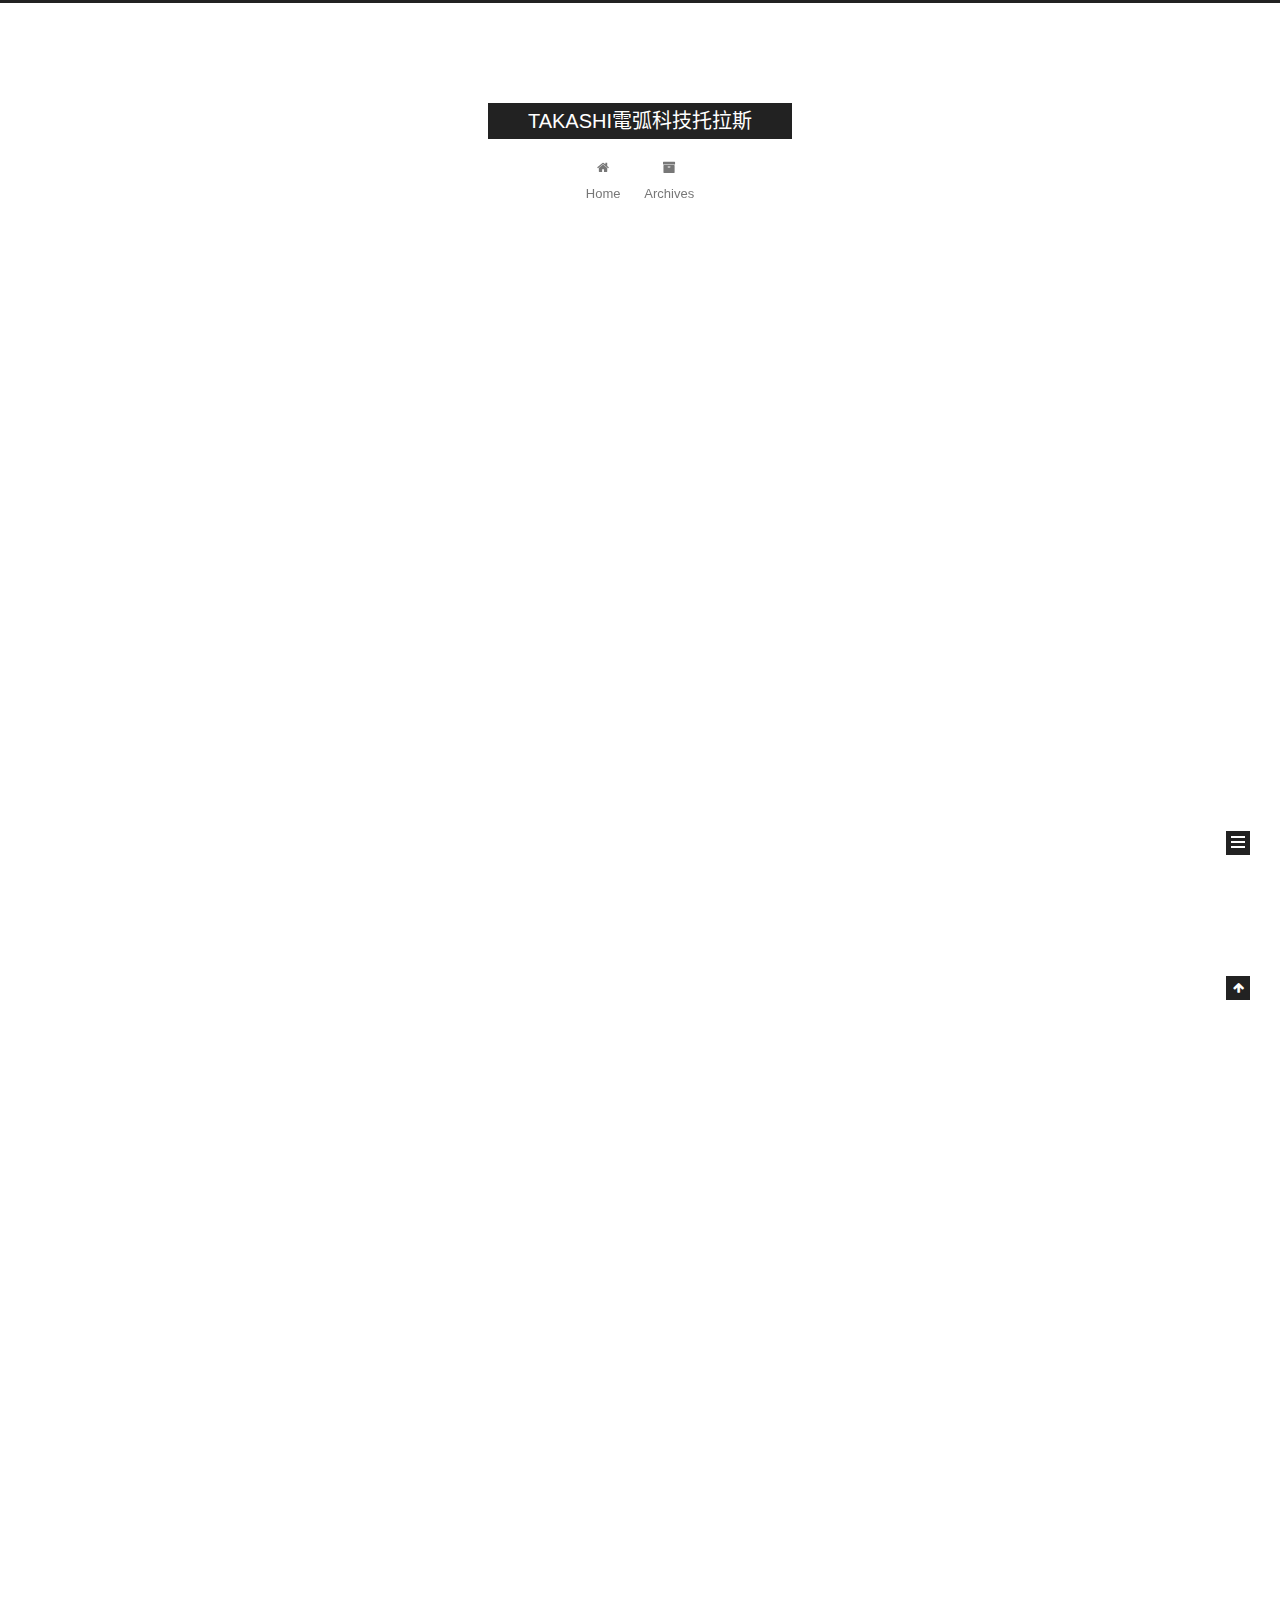
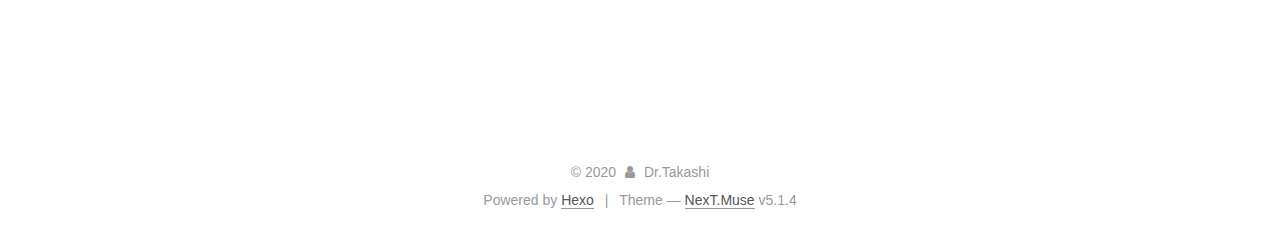
<file: index.html>
<!DOCTYPE html>



  


<html class="theme-next muse use-motion" lang="zh-CN">
<head>
  <meta charset="UTF-8"/>
<meta http-equiv="X-UA-Compatible" content="IE=edge" />
<meta name="viewport" content="width=device-width, initial-scale=1, maximum-scale=1"/>
<meta name="theme-color" content="#222">









<meta http-equiv="Cache-Control" content="no-transform" />
<meta http-equiv="Cache-Control" content="no-siteapp" />
















  
  
  <link href="/lib/fancybox/source/jquery.fancybox.css?v=2.1.5" rel="stylesheet" type="text/css" />







<link href="/lib/font-awesome/css/font-awesome.min.css?v=4.6.2" rel="stylesheet" type="text/css" />

<link href="/css/main.css?v=5.1.4" rel="stylesheet" type="text/css" />


  <link rel="apple-touch-icon" sizes="180x180" href="/images/apple-touch-icon-next.png?v=5.1.4">


  <link rel="icon" type="image/png" sizes="32x32" href="/images/favicon-32x32-next.png?v=5.1.4">


  <link rel="icon" type="image/png" sizes="16x16" href="/images/favicon-16x16-next.png?v=5.1.4">


  <link rel="mask-icon" href="/images/logo.svg?v=5.1.4" color="#222">





  <meta name="keywords" content="Hexo, NexT" />










<meta property="og:type" content="website">
<meta property="og:title" content="TAKASHI電弧科技托拉斯">
<meta property="og:url" content="http://yoursite.com/index.html">
<meta property="og:site_name" content="TAKASHI電弧科技托拉斯">
<meta property="og:locale" content="zh_CN">
<meta property="article:author" content="Dr.Takashi">
<meta name="twitter:card" content="summary">



<script type="text/javascript" id="hexo.configurations">
  var NexT = window.NexT || {};
  var CONFIG = {
    root: '/',
    scheme: 'Muse',
    version: '5.1.4',
    sidebar: {"position":"left","display":"post","offset":12,"b2t":false,"scrollpercent":false,"onmobile":false},
    fancybox: true,
    tabs: true,
    motion: {"enable":true,"async":false,"transition":{"post_block":"fadeIn","post_header":"slideDownIn","post_body":"slideDownIn","coll_header":"slideLeftIn","sidebar":"slideUpIn"}},
    duoshuo: {
      userId: '0',
      author: 'Author'
    },
    algolia: {
      applicationID: '',
      apiKey: '',
      indexName: '',
      hits: {"per_page":10},
      labels: {"input_placeholder":"Search for Posts","hits_empty":"We didn't find any results for the search: ${query}","hits_stats":"${hits} results found in ${time} ms"}
    }
  };
</script>



  <link rel="canonical" href="http://yoursite.com/"/>





  <title>TAKASHI電弧科技托拉斯</title>
  








<meta name="generator" content="Hexo 4.2.1"></head>

<body itemscope itemtype="http://schema.org/WebPage" lang="zh-CN">

  
  
    
  

  <div class="container sidebar-position-left 
  page-home">
    <div class="headband"></div>

    <header id="header" class="header" itemscope itemtype="http://schema.org/WPHeader">
      <div class="header-inner"><div class="site-brand-wrapper">
  <div class="site-meta ">
    

    <div class="custom-logo-site-title">
      <a href="/"  class="brand" rel="start">
        <span class="logo-line-before"><i></i></span>
        <span class="site-title">TAKASHI電弧科技托拉斯</span>
        <span class="logo-line-after"><i></i></span>
      </a>
    </div>
      
        <p class="site-subtitle"></p>
      
  </div>

  <div class="site-nav-toggle">
    <button>
      <span class="btn-bar"></span>
      <span class="btn-bar"></span>
      <span class="btn-bar"></span>
    </button>
  </div>
</div>

<nav class="site-nav">
  

  
    <ul id="menu" class="menu">
      
        
        <li class="menu-item menu-item-home">
          <a href="/%20" rel="section">
            
              <i class="menu-item-icon fa fa-fw fa-home"></i> <br />
            
            Home
          </a>
        </li>
      
        
        <li class="menu-item menu-item-archives">
          <a href="/archives/%20" rel="section">
            
              <i class="menu-item-icon fa fa-fw fa-archive"></i> <br />
            
            Archives
          </a>
        </li>
      

      
    </ul>
  

  
</nav>



 </div>
    </header>

    <main id="main" class="main">
      <div class="main-inner">
        <div class="content-wrap">
          <div id="content" class="content">
            
  <section id="posts" class="posts-expand">
    
      

  

  
  
  

  <article class="post post-type-normal" itemscope itemtype="http://schema.org/Article">
  
  
  
  <div class="post-block">
    <link itemprop="mainEntityOfPage" href="http://yoursite.com/2020/05/30/New%20Colossus/">

    <span hidden itemprop="author" itemscope itemtype="http://schema.org/Person">
      <meta itemprop="name" content="Dr.Takashi">
      <meta itemprop="description" content="">
      <meta itemprop="image" content="/images/avatar.gif">
    </span>

    <span hidden itemprop="publisher" itemscope itemtype="http://schema.org/Organization">
      <meta itemprop="name" content="TAKASHI電弧科技托拉斯">
    </span>

    
      <header class="post-header">

        
        
          <h1 class="post-title" itemprop="name headline">
                
                <a class="post-title-link" href="/2020/05/30/New%20Colossus/" itemprop="url">New Colossus</a></h1>
        

        <div class="post-meta">
          <span class="post-time">
            
              <span class="post-meta-item-icon">
                <i class="fa fa-calendar-o"></i>
              </span>
              
                <span class="post-meta-item-text">Posted on</span>
              
              <time title="Post created" itemprop="dateCreated datePublished" datetime="2020-05-30T13:53:06+09:00">
                2020-05-30
              </time>
            

            

            
          </span>

          

          
            
          

          
          

          

          

          

        </div>
      </header>
    

    
    
    
    <div class="post-body" itemprop="articleBody">

      
      

      
        
          
            <p>“新巨像”，原作者Emma Lazarus。<br>刻于自由女神像底座。</p>
<h2 id="New-Colossus"><a href="#New-Colossus" class="headerlink" title="New Colossus"></a>New Colossus</h2><h3 id="Emma-Lazarus"><a href="#Emma-Lazarus" class="headerlink" title="Emma Lazarus"></a>Emma Lazarus</h3><p>Not like the brazen giant of Greek fame,<br>With conquering limbs astride from land to land;<br>Here at our sea-washed, sunset gates shall stand<br>A mighty woman with a torch, whose flame<br>Is the imprisoned lightning, and her name<br>Mother of Exiles. From her beacon-hand<br>Glows world-wide welcome; her mild eyes command<br>The air-bridged harbor that twin cities frame.</p>
<p>“Keep ancient lands, your storied pomp!” cries she<br>With silent lips. “Give me your tired, your poor,<br>Your huddled masses yearning to breathe free,<br>The wretched refuse of your teeming shore.<br>Send these, the homeless, tempest-tost to me,<br>I lift my lamp beside the golden door!”</p>
<p>不像那无耻的古希腊的青铜巨人，<br>叉腿横跨征服的陆地；在这海水<br>冲洗的日落重门，将矗立起一位<br>手持火炬的伟大女性，火焰是被<br>囚禁着的闪电，流放者们的母亲<br>就是她的姓名。手中欢迎全世界<br>光临的灯塔闪亮着，她温情俯瞰<br>以天为桥的港口与环绕它的双城；</p>
<p>“旧世界，给你传说中的虚荣！” 她抿嘴<br>呼喊。”送给我，你受穷受累的人们，<br>你那拥挤着渴望呼吸自由的大众，<br>所有遗弃在你海滩上的悲惨众生，<br>给我，这些风浪中颠簸的无家之人，</p>
<h3 id="译注"><a href="#译注" class="headerlink" title="译注"></a>译注</h3><p>Ｉ　作者：Emma Lazarus 1849–1903，编入正统美国文学中的女诗人，出生在纽约的一个尢太人的家庭，受过良好教育，与爱默生有过来往，终身未婚。</p>
<p>II. 背景：此篇诗歌写于1883年，为自由女神底座基金会筹集资金而作，1903年作者去世十六年后雕刻在自由女神的底座上，成为闻名美国的维护移民权益的诗歌。</p>

          
        
      
    </div>
    
    
    

    

    

    

    <footer class="post-footer">
      

      

      

      
      
        <div class="post-eof"></div>
      
    </footer>
  </div>
  
  
  
  </article>


    
  </section>

  


          </div>
          


          

        </div>
        
          
  
  <div class="sidebar-toggle">
    <div class="sidebar-toggle-line-wrap">
      <span class="sidebar-toggle-line sidebar-toggle-line-first"></span>
      <span class="sidebar-toggle-line sidebar-toggle-line-middle"></span>
      <span class="sidebar-toggle-line sidebar-toggle-line-last"></span>
    </div>
  </div>

  <aside id="sidebar" class="sidebar">
    
    <div class="sidebar-inner">

      

      

      <section class="site-overview-wrap sidebar-panel sidebar-panel-active">
        <div class="site-overview">
          <div class="site-author motion-element" itemprop="author" itemscope itemtype="http://schema.org/Person">
            
              <p class="site-author-name" itemprop="name">Dr.Takashi</p>
              <p class="site-description motion-element" itemprop="description"></p>
          </div>

          <nav class="site-state motion-element">

            
              <div class="site-state-item site-state-posts">
              
                <a href="/archives/%20%7C%7C%20archive">
              
                  <span class="site-state-item-count">1</span>
                  <span class="site-state-item-name">posts</span>
                </a>
              </div>
            

            

            

          </nav>

          

          

          
          

          
          

          

        </div>
      </section>

      

      

    </div>
  </aside>


        
      </div>
    </main>

    <footer id="footer" class="footer">
      <div class="footer-inner">
        <div class="copyright">&copy; <span itemprop="copyrightYear">2020</span>
  <span class="with-love">
    <i class="fa fa-user"></i>
  </span>
  <span class="author" itemprop="copyrightHolder">Dr.Takashi</span>

  
</div>


  <div class="powered-by">Powered by <a class="theme-link" target="_blank" href="https://hexo.io">Hexo</a></div>



  <span class="post-meta-divider">|</span>



  <div class="theme-info">Theme &mdash; <a class="theme-link" target="_blank" href="https://github.com/iissnan/hexo-theme-next">NexT.Muse</a> v5.1.4</div>




        







        
      </div>
    </footer>

    
      <div class="back-to-top">
        <i class="fa fa-arrow-up"></i>
        
      </div>
    

    

  </div>

  

<script type="text/javascript">
  if (Object.prototype.toString.call(window.Promise) !== '[object Function]') {
    window.Promise = null;
  }
</script>









  












  
  
    <script type="text/javascript" src="/lib/jquery/index.js?v=2.1.3"></script>
  

  
  
    <script type="text/javascript" src="/lib/fastclick/lib/fastclick.min.js?v=1.0.6"></script>
  

  
  
    <script type="text/javascript" src="/lib/jquery_lazyload/jquery.lazyload.js?v=1.9.7"></script>
  

  
  
    <script type="text/javascript" src="/lib/velocity/velocity.min.js?v=1.2.1"></script>
  

  
  
    <script type="text/javascript" src="/lib/velocity/velocity.ui.min.js?v=1.2.1"></script>
  

  
  
    <script type="text/javascript" src="/lib/fancybox/source/jquery.fancybox.pack.js?v=2.1.5"></script>
  


  


  <script type="text/javascript" src="/js/src/utils.js?v=5.1.4"></script>

  <script type="text/javascript" src="/js/src/motion.js?v=5.1.4"></script>



  
  

  

  


  <script type="text/javascript" src="/js/src/bootstrap.js?v=5.1.4"></script>



  


  




	





  





  












  





  

  

  

  
  

  

  

  

</body>
</html>
</file>
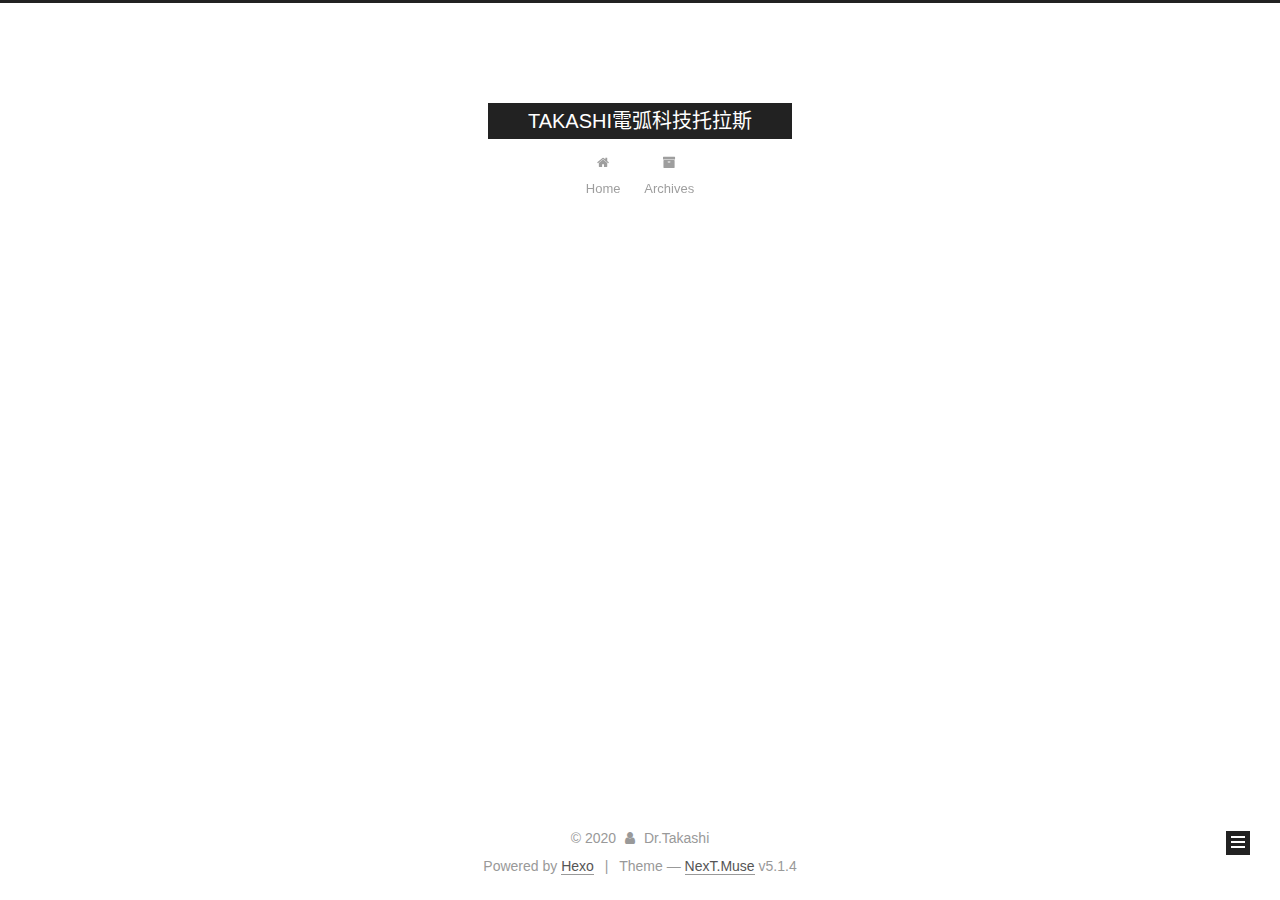
<file: archives/index.html>
<!DOCTYPE html>



  


<html class="theme-next muse use-motion" lang="zh-CN">
<head>
  <meta charset="UTF-8"/>
<meta http-equiv="X-UA-Compatible" content="IE=edge" />
<meta name="viewport" content="width=device-width, initial-scale=1, maximum-scale=1"/>
<meta name="theme-color" content="#222">









<meta http-equiv="Cache-Control" content="no-transform" />
<meta http-equiv="Cache-Control" content="no-siteapp" />
















  
  
  <link href="/lib/fancybox/source/jquery.fancybox.css?v=2.1.5" rel="stylesheet" type="text/css" />







<link href="/lib/font-awesome/css/font-awesome.min.css?v=4.6.2" rel="stylesheet" type="text/css" />

<link href="/css/main.css?v=5.1.4" rel="stylesheet" type="text/css" />


  <link rel="apple-touch-icon" sizes="180x180" href="/images/apple-touch-icon-next.png?v=5.1.4">


  <link rel="icon" type="image/png" sizes="32x32" href="/images/favicon-32x32-next.png?v=5.1.4">


  <link rel="icon" type="image/png" sizes="16x16" href="/images/favicon-16x16-next.png?v=5.1.4">


  <link rel="mask-icon" href="/images/logo.svg?v=5.1.4" color="#222">





  <meta name="keywords" content="Hexo, NexT" />










<meta property="og:type" content="website">
<meta property="og:title" content="TAKASHI電弧科技托拉斯">
<meta property="og:url" content="http://yoursite.com/archives/index.html">
<meta property="og:site_name" content="TAKASHI電弧科技托拉斯">
<meta property="og:locale" content="zh_CN">
<meta property="article:author" content="Dr.Takashi">
<meta name="twitter:card" content="summary">



<script type="text/javascript" id="hexo.configurations">
  var NexT = window.NexT || {};
  var CONFIG = {
    root: '/',
    scheme: 'Muse',
    version: '5.1.4',
    sidebar: {"position":"left","display":"post","offset":12,"b2t":false,"scrollpercent":false,"onmobile":false},
    fancybox: true,
    tabs: true,
    motion: {"enable":true,"async":false,"transition":{"post_block":"fadeIn","post_header":"slideDownIn","post_body":"slideDownIn","coll_header":"slideLeftIn","sidebar":"slideUpIn"}},
    duoshuo: {
      userId: '0',
      author: 'Author'
    },
    algolia: {
      applicationID: '',
      apiKey: '',
      indexName: '',
      hits: {"per_page":10},
      labels: {"input_placeholder":"Search for Posts","hits_empty":"We didn't find any results for the search: ${query}","hits_stats":"${hits} results found in ${time} ms"}
    }
  };
</script>



  <link rel="canonical" href="http://yoursite.com/archives/"/>





  <title>Archive | TAKASHI電弧科技托拉斯</title>
  








<meta name="generator" content="Hexo 4.2.1"></head>

<body itemscope itemtype="http://schema.org/WebPage" lang="zh-CN">

  
  
    
  

  <div class="container sidebar-position-left page-archive">
    <div class="headband"></div>

    <header id="header" class="header" itemscope itemtype="http://schema.org/WPHeader">
      <div class="header-inner"><div class="site-brand-wrapper">
  <div class="site-meta ">
    

    <div class="custom-logo-site-title">
      <a href="/"  class="brand" rel="start">
        <span class="logo-line-before"><i></i></span>
        <span class="site-title">TAKASHI電弧科技托拉斯</span>
        <span class="logo-line-after"><i></i></span>
      </a>
    </div>
      
        <p class="site-subtitle"></p>
      
  </div>

  <div class="site-nav-toggle">
    <button>
      <span class="btn-bar"></span>
      <span class="btn-bar"></span>
      <span class="btn-bar"></span>
    </button>
  </div>
</div>

<nav class="site-nav">
  

  
    <ul id="menu" class="menu">
      
        
        <li class="menu-item menu-item-home">
          <a href="/%20" rel="section">
            
              <i class="menu-item-icon fa fa-fw fa-home"></i> <br />
            
            Home
          </a>
        </li>
      
        
        <li class="menu-item menu-item-archives">
          <a href="/archives/%20" rel="section">
            
              <i class="menu-item-icon fa fa-fw fa-archive"></i> <br />
            
            Archives
          </a>
        </li>
      

      
    </ul>
  

  
</nav>



 </div>
    </header>

    <main id="main" class="main">
      <div class="main-inner">
        <div class="content-wrap">
          <div id="content" class="content">
            

  
  
  
  <div class="post-block archive">
    <div id="posts" class="posts-collapse">
      <span class="archive-move-on"></span>

      <span class="archive-page-counter">
        
        
        
          
        
        Um..! 1 post. Keep on posting.
      </span>

      

        
        
        

        
          
          <div class="collection-title">
            <h1 class="archive-year" id="archive-year-2020">2020</h1>
          </div>
        
        

        

  <article class="post post-type-normal" itemscope itemtype="http://schema.org/Article">
    <header class="post-header">

      <h2 class="post-title">
        
            <a class="post-title-link" href="/2020/05/30/New%20Colossus/" itemprop="url">
              
                <span itemprop="name">New Colossus</span>
              
            </a>
        
      </h2>

      <div class="post-meta">
        <time class="post-time" itemprop="dateCreated"
              datetime="2020-05-30T13:53:06+09:00"
              content="2020-05-30" >
          05-30
        </time>
      </div>

    </header>
  </article>



      

    </div>
  </div>
  
  
  

  



          </div>
          


          

        </div>
        
          
  
  <div class="sidebar-toggle">
    <div class="sidebar-toggle-line-wrap">
      <span class="sidebar-toggle-line sidebar-toggle-line-first"></span>
      <span class="sidebar-toggle-line sidebar-toggle-line-middle"></span>
      <span class="sidebar-toggle-line sidebar-toggle-line-last"></span>
    </div>
  </div>

  <aside id="sidebar" class="sidebar">
    
    <div class="sidebar-inner">

      

      

      <section class="site-overview-wrap sidebar-panel sidebar-panel-active">
        <div class="site-overview">
          <div class="site-author motion-element" itemprop="author" itemscope itemtype="http://schema.org/Person">
            
              <p class="site-author-name" itemprop="name">Dr.Takashi</p>
              <p class="site-description motion-element" itemprop="description"></p>
          </div>

          <nav class="site-state motion-element">

            
              <div class="site-state-item site-state-posts">
              
                <a href="/archives/%20%7C%7C%20archive">
              
                  <span class="site-state-item-count">1</span>
                  <span class="site-state-item-name">posts</span>
                </a>
              </div>
            

            

            

          </nav>

          

          

          
          

          
          

          

        </div>
      </section>

      

      

    </div>
  </aside>


        
      </div>
    </main>

    <footer id="footer" class="footer">
      <div class="footer-inner">
        <div class="copyright">&copy; <span itemprop="copyrightYear">2020</span>
  <span class="with-love">
    <i class="fa fa-user"></i>
  </span>
  <span class="author" itemprop="copyrightHolder">Dr.Takashi</span>

  
</div>


  <div class="powered-by">Powered by <a class="theme-link" target="_blank" href="https://hexo.io">Hexo</a></div>



  <span class="post-meta-divider">|</span>



  <div class="theme-info">Theme &mdash; <a class="theme-link" target="_blank" href="https://github.com/iissnan/hexo-theme-next">NexT.Muse</a> v5.1.4</div>




        







        
      </div>
    </footer>

    
      <div class="back-to-top">
        <i class="fa fa-arrow-up"></i>
        
      </div>
    

    

  </div>

  

<script type="text/javascript">
  if (Object.prototype.toString.call(window.Promise) !== '[object Function]') {
    window.Promise = null;
  }
</script>









  












  
  
    <script type="text/javascript" src="/lib/jquery/index.js?v=2.1.3"></script>
  

  
  
    <script type="text/javascript" src="/lib/fastclick/lib/fastclick.min.js?v=1.0.6"></script>
  

  
  
    <script type="text/javascript" src="/lib/jquery_lazyload/jquery.lazyload.js?v=1.9.7"></script>
  

  
  
    <script type="text/javascript" src="/lib/velocity/velocity.min.js?v=1.2.1"></script>
  

  
  
    <script type="text/javascript" src="/lib/velocity/velocity.ui.min.js?v=1.2.1"></script>
  

  
  
    <script type="text/javascript" src="/lib/fancybox/source/jquery.fancybox.pack.js?v=2.1.5"></script>
  


  


  <script type="text/javascript" src="/js/src/utils.js?v=5.1.4"></script>

  <script type="text/javascript" src="/js/src/motion.js?v=5.1.4"></script>



  
  

  

  


  <script type="text/javascript" src="/js/src/bootstrap.js?v=5.1.4"></script>



  


  




	





  





  












  





  

  

  

  
  

  

  

  

</body>
</html>
</file>
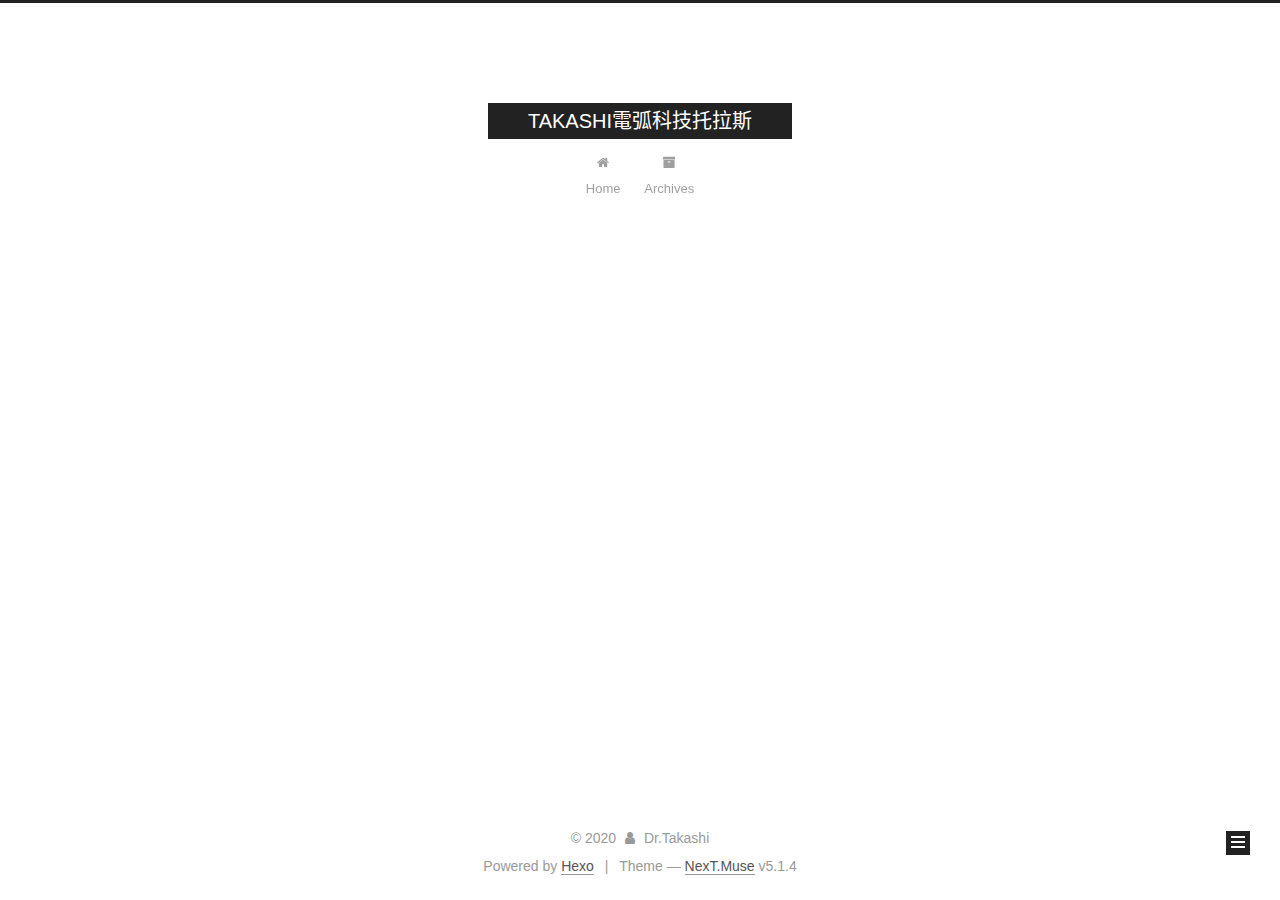
<file: archives/2020/index.html>
<!DOCTYPE html>



  


<html class="theme-next muse use-motion" lang="zh-CN">
<head>
  <meta charset="UTF-8"/>
<meta http-equiv="X-UA-Compatible" content="IE=edge" />
<meta name="viewport" content="width=device-width, initial-scale=1, maximum-scale=1"/>
<meta name="theme-color" content="#222">









<meta http-equiv="Cache-Control" content="no-transform" />
<meta http-equiv="Cache-Control" content="no-siteapp" />
















  
  
  <link href="/lib/fancybox/source/jquery.fancybox.css?v=2.1.5" rel="stylesheet" type="text/css" />







<link href="/lib/font-awesome/css/font-awesome.min.css?v=4.6.2" rel="stylesheet" type="text/css" />

<link href="/css/main.css?v=5.1.4" rel="stylesheet" type="text/css" />


  <link rel="apple-touch-icon" sizes="180x180" href="/images/apple-touch-icon-next.png?v=5.1.4">


  <link rel="icon" type="image/png" sizes="32x32" href="/images/favicon-32x32-next.png?v=5.1.4">


  <link rel="icon" type="image/png" sizes="16x16" href="/images/favicon-16x16-next.png?v=5.1.4">


  <link rel="mask-icon" href="/images/logo.svg?v=5.1.4" color="#222">





  <meta name="keywords" content="Hexo, NexT" />










<meta property="og:type" content="website">
<meta property="og:title" content="TAKASHI電弧科技托拉斯">
<meta property="og:url" content="http://yoursite.com/archives/2020/index.html">
<meta property="og:site_name" content="TAKASHI電弧科技托拉斯">
<meta property="og:locale" content="zh_CN">
<meta property="article:author" content="Dr.Takashi">
<meta name="twitter:card" content="summary">



<script type="text/javascript" id="hexo.configurations">
  var NexT = window.NexT || {};
  var CONFIG = {
    root: '/',
    scheme: 'Muse',
    version: '5.1.4',
    sidebar: {"position":"left","display":"post","offset":12,"b2t":false,"scrollpercent":false,"onmobile":false},
    fancybox: true,
    tabs: true,
    motion: {"enable":true,"async":false,"transition":{"post_block":"fadeIn","post_header":"slideDownIn","post_body":"slideDownIn","coll_header":"slideLeftIn","sidebar":"slideUpIn"}},
    duoshuo: {
      userId: '0',
      author: 'Author'
    },
    algolia: {
      applicationID: '',
      apiKey: '',
      indexName: '',
      hits: {"per_page":10},
      labels: {"input_placeholder":"Search for Posts","hits_empty":"We didn't find any results for the search: ${query}","hits_stats":"${hits} results found in ${time} ms"}
    }
  };
</script>



  <link rel="canonical" href="http://yoursite.com/archives/2020/"/>





  <title>Archive | TAKASHI電弧科技托拉斯</title>
  








<meta name="generator" content="Hexo 4.2.1"></head>

<body itemscope itemtype="http://schema.org/WebPage" lang="zh-CN">

  
  
    
  

  <div class="container sidebar-position-left page-archive">
    <div class="headband"></div>

    <header id="header" class="header" itemscope itemtype="http://schema.org/WPHeader">
      <div class="header-inner"><div class="site-brand-wrapper">
  <div class="site-meta ">
    

    <div class="custom-logo-site-title">
      <a href="/"  class="brand" rel="start">
        <span class="logo-line-before"><i></i></span>
        <span class="site-title">TAKASHI電弧科技托拉斯</span>
        <span class="logo-line-after"><i></i></span>
      </a>
    </div>
      
        <p class="site-subtitle"></p>
      
  </div>

  <div class="site-nav-toggle">
    <button>
      <span class="btn-bar"></span>
      <span class="btn-bar"></span>
      <span class="btn-bar"></span>
    </button>
  </div>
</div>

<nav class="site-nav">
  

  
    <ul id="menu" class="menu">
      
        
        <li class="menu-item menu-item-home">
          <a href="/%20" rel="section">
            
              <i class="menu-item-icon fa fa-fw fa-home"></i> <br />
            
            Home
          </a>
        </li>
      
        
        <li class="menu-item menu-item-archives">
          <a href="/archives/%20" rel="section">
            
              <i class="menu-item-icon fa fa-fw fa-archive"></i> <br />
            
            Archives
          </a>
        </li>
      

      
    </ul>
  

  
</nav>



 </div>
    </header>

    <main id="main" class="main">
      <div class="main-inner">
        <div class="content-wrap">
          <div id="content" class="content">
            

  
  
  
  <div class="post-block archive">
    <div id="posts" class="posts-collapse">
      <span class="archive-move-on"></span>

      <span class="archive-page-counter">
        
        
        
          
        
        Um..! 1 post. Keep on posting.
      </span>

      

        
        
        

        
          
          <div class="collection-title">
            <h1 class="archive-year" id="archive-year-2020">2020</h1>
          </div>
        
        

        

  <article class="post post-type-normal" itemscope itemtype="http://schema.org/Article">
    <header class="post-header">

      <h2 class="post-title">
        
            <a class="post-title-link" href="/2020/05/30/New%20Colossus/" itemprop="url">
              
                <span itemprop="name">New Colossus</span>
              
            </a>
        
      </h2>

      <div class="post-meta">
        <time class="post-time" itemprop="dateCreated"
              datetime="2020-05-30T13:53:06+09:00"
              content="2020-05-30" >
          05-30
        </time>
      </div>

    </header>
  </article>



      

    </div>
  </div>
  
  
  

  



          </div>
          


          

        </div>
        
          
  
  <div class="sidebar-toggle">
    <div class="sidebar-toggle-line-wrap">
      <span class="sidebar-toggle-line sidebar-toggle-line-first"></span>
      <span class="sidebar-toggle-line sidebar-toggle-line-middle"></span>
      <span class="sidebar-toggle-line sidebar-toggle-line-last"></span>
    </div>
  </div>

  <aside id="sidebar" class="sidebar">
    
    <div class="sidebar-inner">

      

      

      <section class="site-overview-wrap sidebar-panel sidebar-panel-active">
        <div class="site-overview">
          <div class="site-author motion-element" itemprop="author" itemscope itemtype="http://schema.org/Person">
            
              <p class="site-author-name" itemprop="name">Dr.Takashi</p>
              <p class="site-description motion-element" itemprop="description"></p>
          </div>

          <nav class="site-state motion-element">

            
              <div class="site-state-item site-state-posts">
              
                <a href="/archives/%20%7C%7C%20archive">
              
                  <span class="site-state-item-count">1</span>
                  <span class="site-state-item-name">posts</span>
                </a>
              </div>
            

            

            

          </nav>

          

          

          
          

          
          

          

        </div>
      </section>

      

      

    </div>
  </aside>


        
      </div>
    </main>

    <footer id="footer" class="footer">
      <div class="footer-inner">
        <div class="copyright">&copy; <span itemprop="copyrightYear">2020</span>
  <span class="with-love">
    <i class="fa fa-user"></i>
  </span>
  <span class="author" itemprop="copyrightHolder">Dr.Takashi</span>

  
</div>


  <div class="powered-by">Powered by <a class="theme-link" target="_blank" href="https://hexo.io">Hexo</a></div>



  <span class="post-meta-divider">|</span>



  <div class="theme-info">Theme &mdash; <a class="theme-link" target="_blank" href="https://github.com/iissnan/hexo-theme-next">NexT.Muse</a> v5.1.4</div>




        







        
      </div>
    </footer>

    
      <div class="back-to-top">
        <i class="fa fa-arrow-up"></i>
        
      </div>
    

    

  </div>

  

<script type="text/javascript">
  if (Object.prototype.toString.call(window.Promise) !== '[object Function]') {
    window.Promise = null;
  }
</script>









  












  
  
    <script type="text/javascript" src="/lib/jquery/index.js?v=2.1.3"></script>
  

  
  
    <script type="text/javascript" src="/lib/fastclick/lib/fastclick.min.js?v=1.0.6"></script>
  

  
  
    <script type="text/javascript" src="/lib/jquery_lazyload/jquery.lazyload.js?v=1.9.7"></script>
  

  
  
    <script type="text/javascript" src="/lib/velocity/velocity.min.js?v=1.2.1"></script>
  

  
  
    <script type="text/javascript" src="/lib/velocity/velocity.ui.min.js?v=1.2.1"></script>
  

  
  
    <script type="text/javascript" src="/lib/fancybox/source/jquery.fancybox.pack.js?v=2.1.5"></script>
  


  


  <script type="text/javascript" src="/js/src/utils.js?v=5.1.4"></script>

  <script type="text/javascript" src="/js/src/motion.js?v=5.1.4"></script>



  
  

  

  


  <script type="text/javascript" src="/js/src/bootstrap.js?v=5.1.4"></script>



  


  




	





  





  












  





  

  

  

  
  

  

  

  

</body>
</html>
</file>
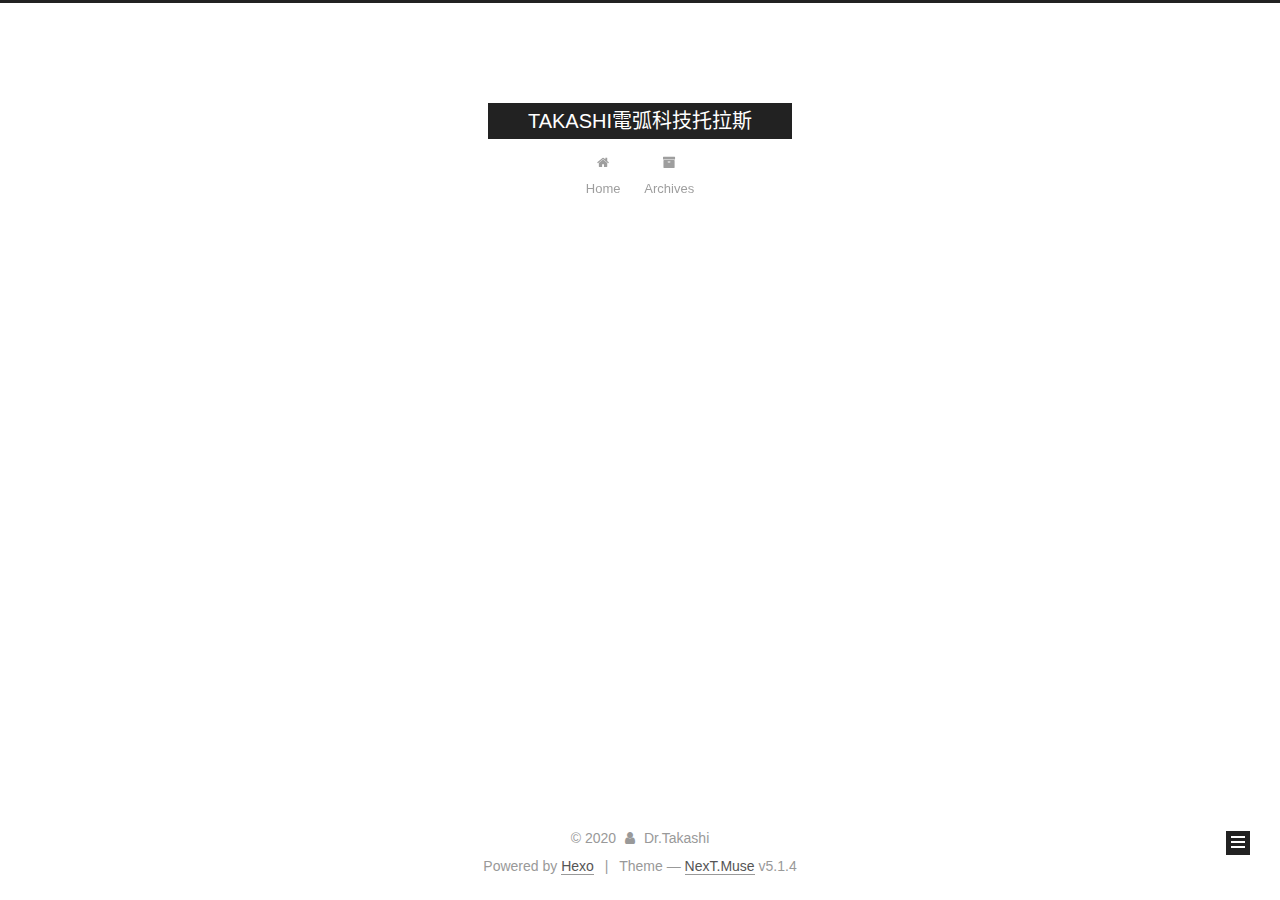
<file: archives/2020/05/index.html>
<!DOCTYPE html>



  


<html class="theme-next muse use-motion" lang="zh-CN">
<head>
  <meta charset="UTF-8"/>
<meta http-equiv="X-UA-Compatible" content="IE=edge" />
<meta name="viewport" content="width=device-width, initial-scale=1, maximum-scale=1"/>
<meta name="theme-color" content="#222">









<meta http-equiv="Cache-Control" content="no-transform" />
<meta http-equiv="Cache-Control" content="no-siteapp" />
















  
  
  <link href="/lib/fancybox/source/jquery.fancybox.css?v=2.1.5" rel="stylesheet" type="text/css" />







<link href="/lib/font-awesome/css/font-awesome.min.css?v=4.6.2" rel="stylesheet" type="text/css" />

<link href="/css/main.css?v=5.1.4" rel="stylesheet" type="text/css" />


  <link rel="apple-touch-icon" sizes="180x180" href="/images/apple-touch-icon-next.png?v=5.1.4">


  <link rel="icon" type="image/png" sizes="32x32" href="/images/favicon-32x32-next.png?v=5.1.4">


  <link rel="icon" type="image/png" sizes="16x16" href="/images/favicon-16x16-next.png?v=5.1.4">


  <link rel="mask-icon" href="/images/logo.svg?v=5.1.4" color="#222">





  <meta name="keywords" content="Hexo, NexT" />










<meta property="og:type" content="website">
<meta property="og:title" content="TAKASHI電弧科技托拉斯">
<meta property="og:url" content="http://yoursite.com/archives/2020/05/index.html">
<meta property="og:site_name" content="TAKASHI電弧科技托拉斯">
<meta property="og:locale" content="zh_CN">
<meta property="article:author" content="Dr.Takashi">
<meta name="twitter:card" content="summary">



<script type="text/javascript" id="hexo.configurations">
  var NexT = window.NexT || {};
  var CONFIG = {
    root: '/',
    scheme: 'Muse',
    version: '5.1.4',
    sidebar: {"position":"left","display":"post","offset":12,"b2t":false,"scrollpercent":false,"onmobile":false},
    fancybox: true,
    tabs: true,
    motion: {"enable":true,"async":false,"transition":{"post_block":"fadeIn","post_header":"slideDownIn","post_body":"slideDownIn","coll_header":"slideLeftIn","sidebar":"slideUpIn"}},
    duoshuo: {
      userId: '0',
      author: 'Author'
    },
    algolia: {
      applicationID: '',
      apiKey: '',
      indexName: '',
      hits: {"per_page":10},
      labels: {"input_placeholder":"Search for Posts","hits_empty":"We didn't find any results for the search: ${query}","hits_stats":"${hits} results found in ${time} ms"}
    }
  };
</script>



  <link rel="canonical" href="http://yoursite.com/archives/2020/05/"/>





  <title>Archive | TAKASHI電弧科技托拉斯</title>
  








<meta name="generator" content="Hexo 4.2.1"></head>

<body itemscope itemtype="http://schema.org/WebPage" lang="zh-CN">

  
  
    
  

  <div class="container sidebar-position-left page-archive">
    <div class="headband"></div>

    <header id="header" class="header" itemscope itemtype="http://schema.org/WPHeader">
      <div class="header-inner"><div class="site-brand-wrapper">
  <div class="site-meta ">
    

    <div class="custom-logo-site-title">
      <a href="/"  class="brand" rel="start">
        <span class="logo-line-before"><i></i></span>
        <span class="site-title">TAKASHI電弧科技托拉斯</span>
        <span class="logo-line-after"><i></i></span>
      </a>
    </div>
      
        <p class="site-subtitle"></p>
      
  </div>

  <div class="site-nav-toggle">
    <button>
      <span class="btn-bar"></span>
      <span class="btn-bar"></span>
      <span class="btn-bar"></span>
    </button>
  </div>
</div>

<nav class="site-nav">
  

  
    <ul id="menu" class="menu">
      
        
        <li class="menu-item menu-item-home">
          <a href="/%20" rel="section">
            
              <i class="menu-item-icon fa fa-fw fa-home"></i> <br />
            
            Home
          </a>
        </li>
      
        
        <li class="menu-item menu-item-archives">
          <a href="/archives/%20" rel="section">
            
              <i class="menu-item-icon fa fa-fw fa-archive"></i> <br />
            
            Archives
          </a>
        </li>
      

      
    </ul>
  

  
</nav>



 </div>
    </header>

    <main id="main" class="main">
      <div class="main-inner">
        <div class="content-wrap">
          <div id="content" class="content">
            

  
  
  
  <div class="post-block archive">
    <div id="posts" class="posts-collapse">
      <span class="archive-move-on"></span>

      <span class="archive-page-counter">
        
        
        
          
        
        Um..! 1 post. Keep on posting.
      </span>

      

        
        
        

        
          
          <div class="collection-title">
            <h1 class="archive-year" id="archive-year-2020">2020</h1>
          </div>
        
        

        

  <article class="post post-type-normal" itemscope itemtype="http://schema.org/Article">
    <header class="post-header">

      <h2 class="post-title">
        
            <a class="post-title-link" href="/2020/05/30/New%20Colossus/" itemprop="url">
              
                <span itemprop="name">New Colossus</span>
              
            </a>
        
      </h2>

      <div class="post-meta">
        <time class="post-time" itemprop="dateCreated"
              datetime="2020-05-30T13:53:06+09:00"
              content="2020-05-30" >
          05-30
        </time>
      </div>

    </header>
  </article>



      

    </div>
  </div>
  
  
  

  



          </div>
          


          

        </div>
        
          
  
  <div class="sidebar-toggle">
    <div class="sidebar-toggle-line-wrap">
      <span class="sidebar-toggle-line sidebar-toggle-line-first"></span>
      <span class="sidebar-toggle-line sidebar-toggle-line-middle"></span>
      <span class="sidebar-toggle-line sidebar-toggle-line-last"></span>
    </div>
  </div>

  <aside id="sidebar" class="sidebar">
    
    <div class="sidebar-inner">

      

      

      <section class="site-overview-wrap sidebar-panel sidebar-panel-active">
        <div class="site-overview">
          <div class="site-author motion-element" itemprop="author" itemscope itemtype="http://schema.org/Person">
            
              <p class="site-author-name" itemprop="name">Dr.Takashi</p>
              <p class="site-description motion-element" itemprop="description"></p>
          </div>

          <nav class="site-state motion-element">

            
              <div class="site-state-item site-state-posts">
              
                <a href="/archives/%20%7C%7C%20archive">
              
                  <span class="site-state-item-count">1</span>
                  <span class="site-state-item-name">posts</span>
                </a>
              </div>
            

            

            

          </nav>

          

          

          
          

          
          

          

        </div>
      </section>

      

      

    </div>
  </aside>


        
      </div>
    </main>

    <footer id="footer" class="footer">
      <div class="footer-inner">
        <div class="copyright">&copy; <span itemprop="copyrightYear">2020</span>
  <span class="with-love">
    <i class="fa fa-user"></i>
  </span>
  <span class="author" itemprop="copyrightHolder">Dr.Takashi</span>

  
</div>


  <div class="powered-by">Powered by <a class="theme-link" target="_blank" href="https://hexo.io">Hexo</a></div>



  <span class="post-meta-divider">|</span>



  <div class="theme-info">Theme &mdash; <a class="theme-link" target="_blank" href="https://github.com/iissnan/hexo-theme-next">NexT.Muse</a> v5.1.4</div>




        







        
      </div>
    </footer>

    
      <div class="back-to-top">
        <i class="fa fa-arrow-up"></i>
        
      </div>
    

    

  </div>

  

<script type="text/javascript">
  if (Object.prototype.toString.call(window.Promise) !== '[object Function]') {
    window.Promise = null;
  }
</script>









  












  
  
    <script type="text/javascript" src="/lib/jquery/index.js?v=2.1.3"></script>
  

  
  
    <script type="text/javascript" src="/lib/fastclick/lib/fastclick.min.js?v=1.0.6"></script>
  

  
  
    <script type="text/javascript" src="/lib/jquery_lazyload/jquery.lazyload.js?v=1.9.7"></script>
  

  
  
    <script type="text/javascript" src="/lib/velocity/velocity.min.js?v=1.2.1"></script>
  

  
  
    <script type="text/javascript" src="/lib/velocity/velocity.ui.min.js?v=1.2.1"></script>
  

  
  
    <script type="text/javascript" src="/lib/fancybox/source/jquery.fancybox.pack.js?v=2.1.5"></script>
  


  


  <script type="text/javascript" src="/js/src/utils.js?v=5.1.4"></script>

  <script type="text/javascript" src="/js/src/motion.js?v=5.1.4"></script>



  
  

  

  


  <script type="text/javascript" src="/js/src/bootstrap.js?v=5.1.4"></script>



  


  




	





  





  












  





  

  

  

  
  

  

  

  

</body>
</html>
</file>
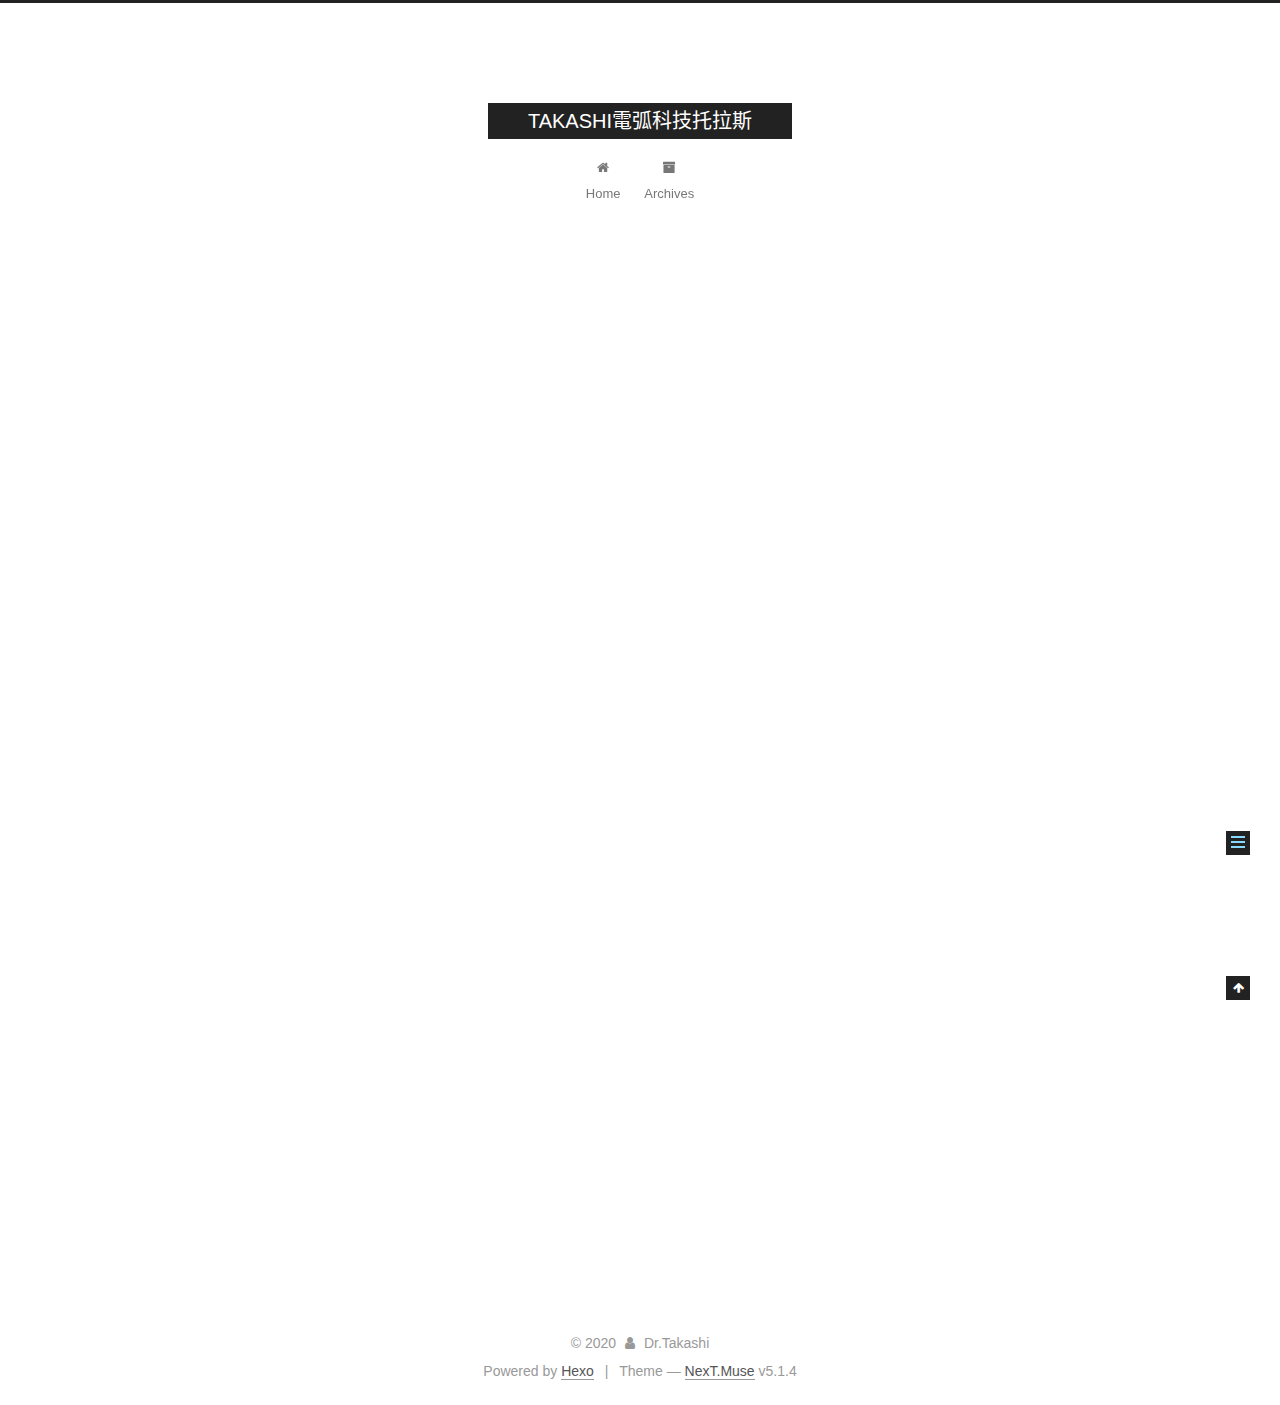
<file: 2020/05/30/hello-world/index.html>
<!DOCTYPE html>



  


<html class="theme-next muse use-motion" lang="zh-CN">
<head>
  <meta charset="UTF-8"/>
<meta http-equiv="X-UA-Compatible" content="IE=edge" />
<meta name="viewport" content="width=device-width, initial-scale=1, maximum-scale=1"/>
<meta name="theme-color" content="#222">









<meta http-equiv="Cache-Control" content="no-transform" />
<meta http-equiv="Cache-Control" content="no-siteapp" />
















  
  
  <link href="/lib/fancybox/source/jquery.fancybox.css?v=2.1.5" rel="stylesheet" type="text/css" />







<link href="/lib/font-awesome/css/font-awesome.min.css?v=4.6.2" rel="stylesheet" type="text/css" />

<link href="/css/main.css?v=5.1.4" rel="stylesheet" type="text/css" />


  <link rel="apple-touch-icon" sizes="180x180" href="/images/apple-touch-icon-next.png?v=5.1.4">


  <link rel="icon" type="image/png" sizes="32x32" href="/images/favicon-32x32-next.png?v=5.1.4">


  <link rel="icon" type="image/png" sizes="16x16" href="/images/favicon-16x16-next.png?v=5.1.4">


  <link rel="mask-icon" href="/images/logo.svg?v=5.1.4" color="#222">





  <meta name="keywords" content="Hexo, NexT" />










<meta name="description" content="Welcome to Hexo! This is your very first post. Check documentation for more info. If you get any problems when using Hexo, you can find the answer in troubleshooting or you can ask me on GitHub. Quick">
<meta property="og:type" content="article">
<meta property="og:title" content="Hello World">
<meta property="og:url" content="http://yoursite.com/2020/05/30/hello-world/index.html">
<meta property="og:site_name" content="TAKASHI電弧科技托拉斯">
<meta property="og:description" content="Welcome to Hexo! This is your very first post. Check documentation for more info. If you get any problems when using Hexo, you can find the answer in troubleshooting or you can ask me on GitHub. Quick">
<meta property="og:locale" content="zh_CN">
<meta property="article:published_time" content="2020-05-30T04:07:04.582Z">
<meta property="article:modified_time" content="2020-05-30T04:07:04.582Z">
<meta property="article:author" content="Dr.Takashi">
<meta name="twitter:card" content="summary">



<script type="text/javascript" id="hexo.configurations">
  var NexT = window.NexT || {};
  var CONFIG = {
    root: '/',
    scheme: 'Muse',
    version: '5.1.4',
    sidebar: {"position":"left","display":"post","offset":12,"b2t":false,"scrollpercent":false,"onmobile":false},
    fancybox: true,
    tabs: true,
    motion: {"enable":true,"async":false,"transition":{"post_block":"fadeIn","post_header":"slideDownIn","post_body":"slideDownIn","coll_header":"slideLeftIn","sidebar":"slideUpIn"}},
    duoshuo: {
      userId: '0',
      author: 'Author'
    },
    algolia: {
      applicationID: '',
      apiKey: '',
      indexName: '',
      hits: {"per_page":10},
      labels: {"input_placeholder":"Search for Posts","hits_empty":"We didn't find any results for the search: ${query}","hits_stats":"${hits} results found in ${time} ms"}
    }
  };
</script>



  <link rel="canonical" href="http://yoursite.com/2020/05/30/hello-world/"/>





  <title>Hello World | TAKASHI電弧科技托拉斯</title>
  








<meta name="generator" content="Hexo 4.2.1"></head>

<body itemscope itemtype="http://schema.org/WebPage" lang="zh-CN">

  
  
    
  

  <div class="container sidebar-position-left page-post-detail">
    <div class="headband"></div>

    <header id="header" class="header" itemscope itemtype="http://schema.org/WPHeader">
      <div class="header-inner"><div class="site-brand-wrapper">
  <div class="site-meta ">
    

    <div class="custom-logo-site-title">
      <a href="/"  class="brand" rel="start">
        <span class="logo-line-before"><i></i></span>
        <span class="site-title">TAKASHI電弧科技托拉斯</span>
        <span class="logo-line-after"><i></i></span>
      </a>
    </div>
      
        <p class="site-subtitle"></p>
      
  </div>

  <div class="site-nav-toggle">
    <button>
      <span class="btn-bar"></span>
      <span class="btn-bar"></span>
      <span class="btn-bar"></span>
    </button>
  </div>
</div>

<nav class="site-nav">
  

  
    <ul id="menu" class="menu">
      
        
        <li class="menu-item menu-item-home">
          <a href="/%20" rel="section">
            
              <i class="menu-item-icon fa fa-fw fa-home"></i> <br />
            
            Home
          </a>
        </li>
      
        
        <li class="menu-item menu-item-archives">
          <a href="/archives/%20" rel="section">
            
              <i class="menu-item-icon fa fa-fw fa-archive"></i> <br />
            
            Archives
          </a>
        </li>
      

      
    </ul>
  

  
</nav>



 </div>
    </header>

    <main id="main" class="main">
      <div class="main-inner">
        <div class="content-wrap">
          <div id="content" class="content">
            

  <div id="posts" class="posts-expand">
    

  

  
  
  

  <article class="post post-type-normal" itemscope itemtype="http://schema.org/Article">
  
  
  
  <div class="post-block">
    <link itemprop="mainEntityOfPage" href="http://yoursite.com/2020/05/30/hello-world/">

    <span hidden itemprop="author" itemscope itemtype="http://schema.org/Person">
      <meta itemprop="name" content="Dr.Takashi">
      <meta itemprop="description" content="">
      <meta itemprop="image" content="/images/avatar.gif">
    </span>

    <span hidden itemprop="publisher" itemscope itemtype="http://schema.org/Organization">
      <meta itemprop="name" content="TAKASHI電弧科技托拉斯">
    </span>

    
      <header class="post-header">

        
        
          <h1 class="post-title" itemprop="name headline">Hello World</h1>
        

        <div class="post-meta">
          <span class="post-time">
            
              <span class="post-meta-item-icon">
                <i class="fa fa-calendar-o"></i>
              </span>
              
                <span class="post-meta-item-text">Posted on</span>
              
              <time title="Post created" itemprop="dateCreated datePublished" datetime="2020-05-30T12:07:04+08:00">
                2020-05-30
              </time>
            

            

            
          </span>

          

          
            
          

          
          

          

          

          

        </div>
      </header>
    

    
    
    
    <div class="post-body" itemprop="articleBody">

      
      

      
        <p>Welcome to <a href="https://hexo.io/" target="_blank" rel="noopener">Hexo</a>! This is your very first post. Check <a href="https://hexo.io/docs/" target="_blank" rel="noopener">documentation</a> for more info. If you get any problems when using Hexo, you can find the answer in <a href="https://hexo.io/docs/troubleshooting.html" target="_blank" rel="noopener">troubleshooting</a> or you can ask me on <a href="https://github.com/hexojs/hexo/issues" target="_blank" rel="noopener">GitHub</a>.</p>
<h2 id="Quick-Start"><a href="#Quick-Start" class="headerlink" title="Quick Start"></a>Quick Start</h2><h3 id="Create-a-new-post"><a href="#Create-a-new-post" class="headerlink" title="Create a new post"></a>Create a new post</h3><figure class="highlight bash"><table><tr><td class="gutter"><pre><span class="line">1</span><br></pre></td><td class="code"><pre><span class="line">$ hexo new <span class="string">"My New Post"</span></span><br></pre></td></tr></table></figure>

<p>More info: <a href="https://hexo.io/docs/writing.html" target="_blank" rel="noopener">Writing</a></p>
<h3 id="Run-server"><a href="#Run-server" class="headerlink" title="Run server"></a>Run server</h3><figure class="highlight bash"><table><tr><td class="gutter"><pre><span class="line">1</span><br></pre></td><td class="code"><pre><span class="line">$ hexo server</span><br></pre></td></tr></table></figure>

<p>More info: <a href="https://hexo.io/docs/server.html" target="_blank" rel="noopener">Server</a></p>
<h3 id="Generate-static-files"><a href="#Generate-static-files" class="headerlink" title="Generate static files"></a>Generate static files</h3><figure class="highlight bash"><table><tr><td class="gutter"><pre><span class="line">1</span><br></pre></td><td class="code"><pre><span class="line">$ hexo generate</span><br></pre></td></tr></table></figure>

<p>More info: <a href="https://hexo.io/docs/generating.html" target="_blank" rel="noopener">Generating</a></p>
<h3 id="Deploy-to-remote-sites"><a href="#Deploy-to-remote-sites" class="headerlink" title="Deploy to remote sites"></a>Deploy to remote sites</h3><figure class="highlight bash"><table><tr><td class="gutter"><pre><span class="line">1</span><br></pre></td><td class="code"><pre><span class="line">$ hexo deploy</span><br></pre></td></tr></table></figure>

<p>More info: <a href="https://hexo.io/docs/one-command-deployment.html" target="_blank" rel="noopener">Deployment</a></p>

      
    </div>
    
    
    

    

    

    

    <footer class="post-footer">
      

      
      
      

      

      
      
    </footer>
  </div>
  
  
  
  </article>



    <div class="post-spread">
      
    </div>
  </div>


          </div>
          


          

  



        </div>
        
          
  
  <div class="sidebar-toggle">
    <div class="sidebar-toggle-line-wrap">
      <span class="sidebar-toggle-line sidebar-toggle-line-first"></span>
      <span class="sidebar-toggle-line sidebar-toggle-line-middle"></span>
      <span class="sidebar-toggle-line sidebar-toggle-line-last"></span>
    </div>
  </div>

  <aside id="sidebar" class="sidebar">
    
    <div class="sidebar-inner">

      

      
        <ul class="sidebar-nav motion-element">
          <li class="sidebar-nav-toc sidebar-nav-active" data-target="post-toc-wrap">
            Table of Contents
          </li>
          <li class="sidebar-nav-overview" data-target="site-overview-wrap">
            Overview
          </li>
        </ul>
      

      <section class="site-overview-wrap sidebar-panel">
        <div class="site-overview">
          <div class="site-author motion-element" itemprop="author" itemscope itemtype="http://schema.org/Person">
            
              <p class="site-author-name" itemprop="name">Dr.Takashi</p>
              <p class="site-description motion-element" itemprop="description"></p>
          </div>

          <nav class="site-state motion-element">

            
              <div class="site-state-item site-state-posts">
              
                <a href="/archives/%20%7C%7C%20archive">
              
                  <span class="site-state-item-count">1</span>
                  <span class="site-state-item-name">posts</span>
                </a>
              </div>
            

            

            

          </nav>

          

          

          
          

          
          

          

        </div>
      </section>

      
      <!--noindex-->
        <section class="post-toc-wrap motion-element sidebar-panel sidebar-panel-active">
          <div class="post-toc">

            
              
            

            
              <div class="post-toc-content"><ol class="nav"><li class="nav-item nav-level-2"><a class="nav-link" href="#Quick-Start"><span class="nav-number">1.</span> <span class="nav-text">Quick Start</span></a><ol class="nav-child"><li class="nav-item nav-level-3"><a class="nav-link" href="#Create-a-new-post"><span class="nav-number">1.1.</span> <span class="nav-text">Create a new post</span></a></li><li class="nav-item nav-level-3"><a class="nav-link" href="#Run-server"><span class="nav-number">1.2.</span> <span class="nav-text">Run server</span></a></li><li class="nav-item nav-level-3"><a class="nav-link" href="#Generate-static-files"><span class="nav-number">1.3.</span> <span class="nav-text">Generate static files</span></a></li><li class="nav-item nav-level-3"><a class="nav-link" href="#Deploy-to-remote-sites"><span class="nav-number">1.4.</span> <span class="nav-text">Deploy to remote sites</span></a></li></ol></li></ol></div>
            

          </div>
        </section>
      <!--/noindex-->
      

      

    </div>
  </aside>


        
      </div>
    </main>

    <footer id="footer" class="footer">
      <div class="footer-inner">
        <div class="copyright">&copy; <span itemprop="copyrightYear">2020</span>
  <span class="with-love">
    <i class="fa fa-user"></i>
  </span>
  <span class="author" itemprop="copyrightHolder">Dr.Takashi</span>

  
</div>


  <div class="powered-by">Powered by <a class="theme-link" target="_blank" href="https://hexo.io">Hexo</a></div>



  <span class="post-meta-divider">|</span>



  <div class="theme-info">Theme &mdash; <a class="theme-link" target="_blank" href="https://github.com/iissnan/hexo-theme-next">NexT.Muse</a> v5.1.4</div>




        







        
      </div>
    </footer>

    
      <div class="back-to-top">
        <i class="fa fa-arrow-up"></i>
        
      </div>
    

    

  </div>

  

<script type="text/javascript">
  if (Object.prototype.toString.call(window.Promise) !== '[object Function]') {
    window.Promise = null;
  }
</script>









  












  
  
    <script type="text/javascript" src="/lib/jquery/index.js?v=2.1.3"></script>
  

  
  
    <script type="text/javascript" src="/lib/fastclick/lib/fastclick.min.js?v=1.0.6"></script>
  

  
  
    <script type="text/javascript" src="/lib/jquery_lazyload/jquery.lazyload.js?v=1.9.7"></script>
  

  
  
    <script type="text/javascript" src="/lib/velocity/velocity.min.js?v=1.2.1"></script>
  

  
  
    <script type="text/javascript" src="/lib/velocity/velocity.ui.min.js?v=1.2.1"></script>
  

  
  
    <script type="text/javascript" src="/lib/fancybox/source/jquery.fancybox.pack.js?v=2.1.5"></script>
  


  


  <script type="text/javascript" src="/js/src/utils.js?v=5.1.4"></script>

  <script type="text/javascript" src="/js/src/motion.js?v=5.1.4"></script>



  
  

  
  <script type="text/javascript" src="/js/src/scrollspy.js?v=5.1.4"></script>
<script type="text/javascript" src="/js/src/post-details.js?v=5.1.4"></script>



  


  <script type="text/javascript" src="/js/src/bootstrap.js?v=5.1.4"></script>



  


  




	





  





  












  





  

  

  

  
  

  

  

  

</body>
</html>
</file>
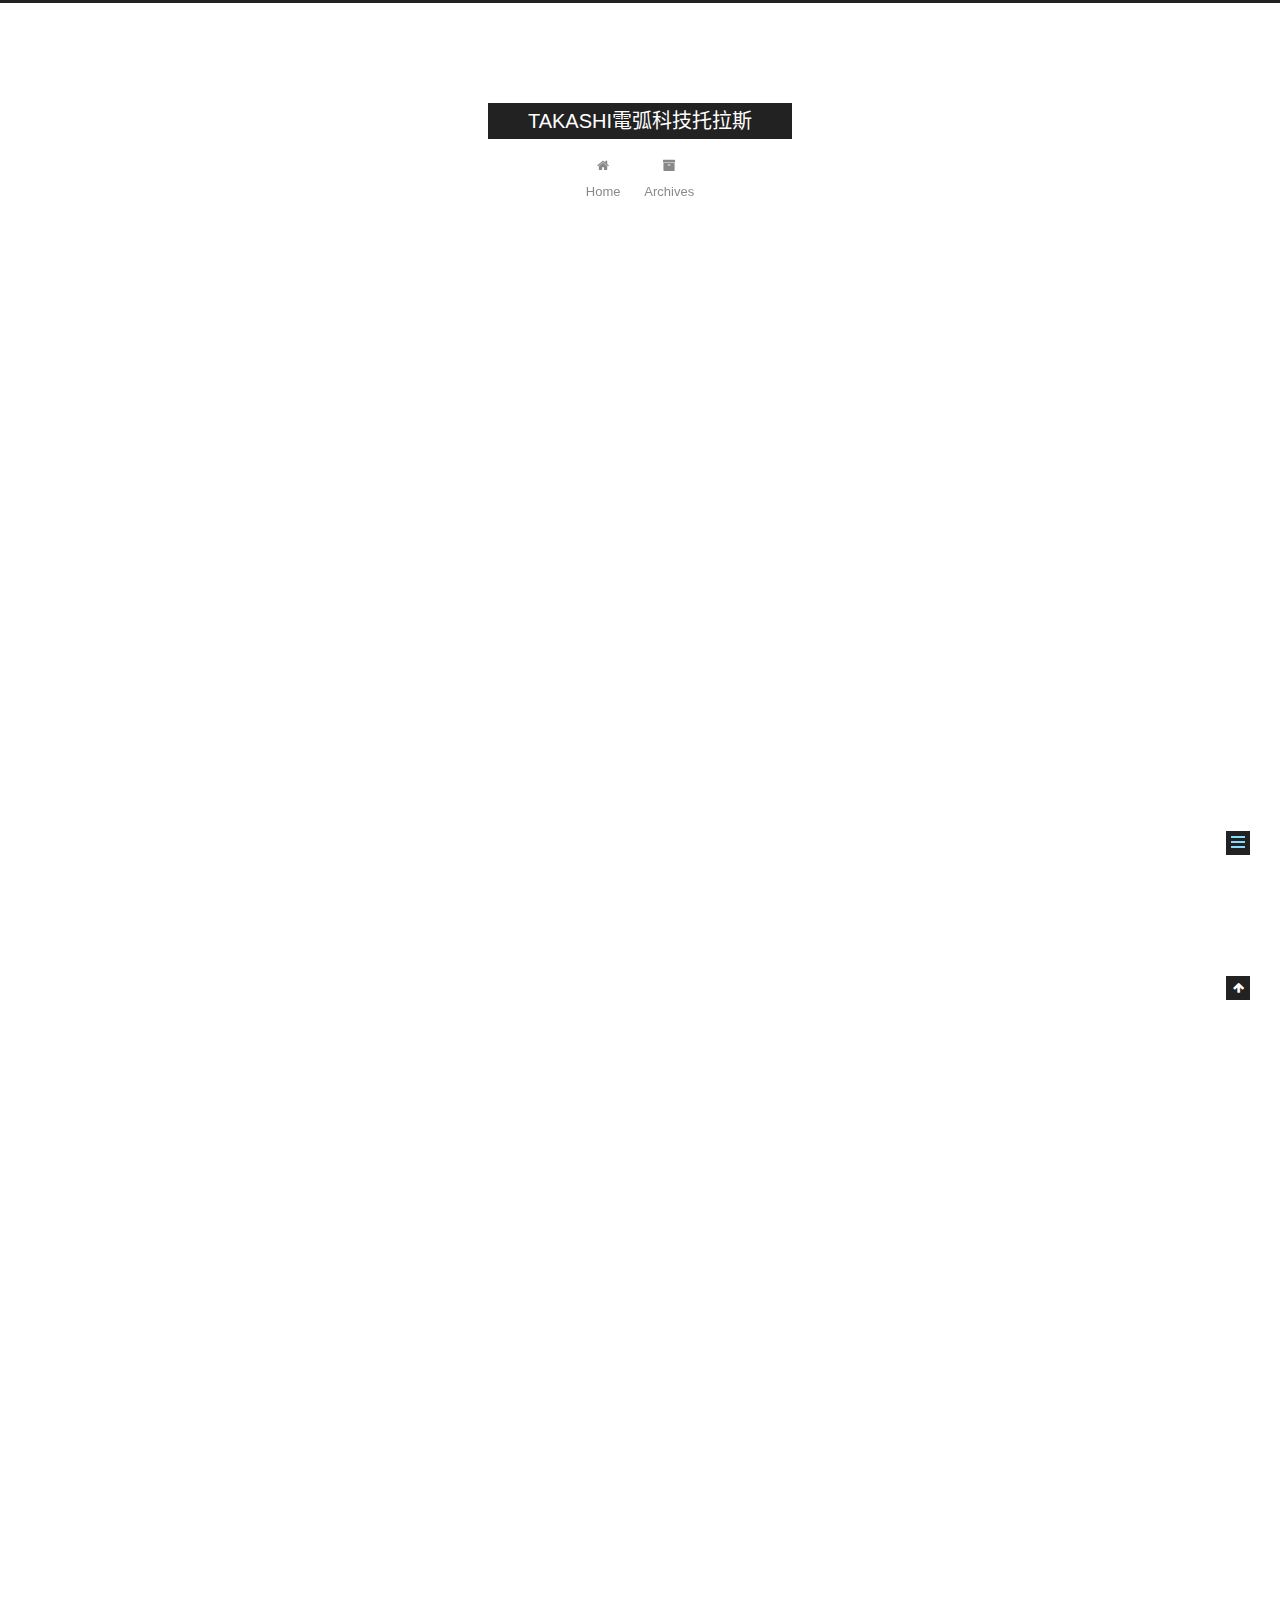
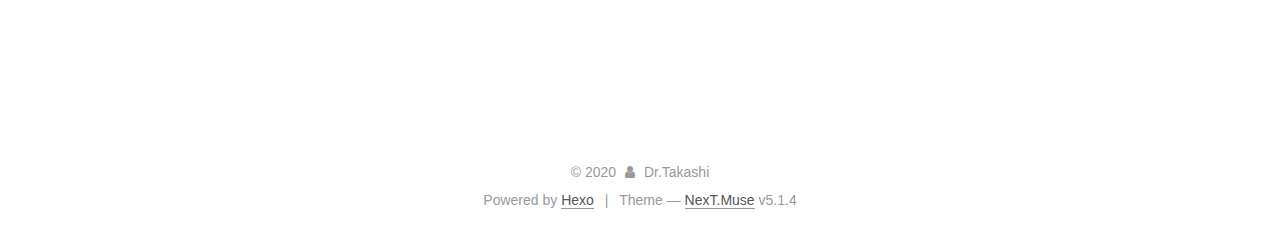
<file: 2020/05/30/New Colossus/index.html>
<!DOCTYPE html>



  


<html class="theme-next muse use-motion" lang="zh-CN">
<head>
  <meta charset="UTF-8"/>
<meta http-equiv="X-UA-Compatible" content="IE=edge" />
<meta name="viewport" content="width=device-width, initial-scale=1, maximum-scale=1"/>
<meta name="theme-color" content="#222">









<meta http-equiv="Cache-Control" content="no-transform" />
<meta http-equiv="Cache-Control" content="no-siteapp" />
















  
  
  <link href="/lib/fancybox/source/jquery.fancybox.css?v=2.1.5" rel="stylesheet" type="text/css" />







<link href="/lib/font-awesome/css/font-awesome.min.css?v=4.6.2" rel="stylesheet" type="text/css" />

<link href="/css/main.css?v=5.1.4" rel="stylesheet" type="text/css" />


  <link rel="apple-touch-icon" sizes="180x180" href="/images/apple-touch-icon-next.png?v=5.1.4">


  <link rel="icon" type="image/png" sizes="32x32" href="/images/favicon-32x32-next.png?v=5.1.4">


  <link rel="icon" type="image/png" sizes="16x16" href="/images/favicon-16x16-next.png?v=5.1.4">


  <link rel="mask-icon" href="/images/logo.svg?v=5.1.4" color="#222">





  <meta name="keywords" content="Hexo, NexT" />










<meta name="description" content="“新巨像”，原作者Emma Lazarus。刻于自由女神像底座。 New ColossusEmma LazarusNot like the brazen giant of Greek fame,With conquering limbs astride from land to land;Here at our sea-washed, sunset gates shall standA might">
<meta property="og:type" content="article">
<meta property="og:title" content="New Colossus">
<meta property="og:url" content="http://yoursite.com/2020/05/30/New%20Colossus/index.html">
<meta property="og:site_name" content="TAKASHI電弧科技托拉斯">
<meta property="og:description" content="“新巨像”，原作者Emma Lazarus。刻于自由女神像底座。 New ColossusEmma LazarusNot like the brazen giant of Greek fame,With conquering limbs astride from land to land;Here at our sea-washed, sunset gates shall standA might">
<meta property="og:locale" content="zh_CN">
<meta property="article:published_time" content="2020-05-30T04:53:06.531Z">
<meta property="article:modified_time" content="2020-05-30T05:00:58.015Z">
<meta property="article:author" content="Dr.Takashi">
<meta name="twitter:card" content="summary">



<script type="text/javascript" id="hexo.configurations">
  var NexT = window.NexT || {};
  var CONFIG = {
    root: '/',
    scheme: 'Muse',
    version: '5.1.4',
    sidebar: {"position":"left","display":"post","offset":12,"b2t":false,"scrollpercent":false,"onmobile":false},
    fancybox: true,
    tabs: true,
    motion: {"enable":true,"async":false,"transition":{"post_block":"fadeIn","post_header":"slideDownIn","post_body":"slideDownIn","coll_header":"slideLeftIn","sidebar":"slideUpIn"}},
    duoshuo: {
      userId: '0',
      author: 'Author'
    },
    algolia: {
      applicationID: '',
      apiKey: '',
      indexName: '',
      hits: {"per_page":10},
      labels: {"input_placeholder":"Search for Posts","hits_empty":"We didn't find any results for the search: ${query}","hits_stats":"${hits} results found in ${time} ms"}
    }
  };
</script>



  <link rel="canonical" href="http://yoursite.com/2020/05/30/New Colossus/"/>





  <title>New Colossus | TAKASHI電弧科技托拉斯</title>
  








<meta name="generator" content="Hexo 4.2.1"></head>

<body itemscope itemtype="http://schema.org/WebPage" lang="zh-CN">

  
  
    
  

  <div class="container sidebar-position-left page-post-detail">
    <div class="headband"></div>

    <header id="header" class="header" itemscope itemtype="http://schema.org/WPHeader">
      <div class="header-inner"><div class="site-brand-wrapper">
  <div class="site-meta ">
    

    <div class="custom-logo-site-title">
      <a href="/"  class="brand" rel="start">
        <span class="logo-line-before"><i></i></span>
        <span class="site-title">TAKASHI電弧科技托拉斯</span>
        <span class="logo-line-after"><i></i></span>
      </a>
    </div>
      
        <p class="site-subtitle"></p>
      
  </div>

  <div class="site-nav-toggle">
    <button>
      <span class="btn-bar"></span>
      <span class="btn-bar"></span>
      <span class="btn-bar"></span>
    </button>
  </div>
</div>

<nav class="site-nav">
  

  
    <ul id="menu" class="menu">
      
        
        <li class="menu-item menu-item-home">
          <a href="/%20" rel="section">
            
              <i class="menu-item-icon fa fa-fw fa-home"></i> <br />
            
            Home
          </a>
        </li>
      
        
        <li class="menu-item menu-item-archives">
          <a href="/archives/%20" rel="section">
            
              <i class="menu-item-icon fa fa-fw fa-archive"></i> <br />
            
            Archives
          </a>
        </li>
      

      
    </ul>
  

  
</nav>



 </div>
    </header>

    <main id="main" class="main">
      <div class="main-inner">
        <div class="content-wrap">
          <div id="content" class="content">
            

  <div id="posts" class="posts-expand">
    

  

  
  
  

  <article class="post post-type-normal" itemscope itemtype="http://schema.org/Article">
  
  
  
  <div class="post-block">
    <link itemprop="mainEntityOfPage" href="http://yoursite.com/2020/05/30/New%20Colossus/">

    <span hidden itemprop="author" itemscope itemtype="http://schema.org/Person">
      <meta itemprop="name" content="Dr.Takashi">
      <meta itemprop="description" content="">
      <meta itemprop="image" content="/images/avatar.gif">
    </span>

    <span hidden itemprop="publisher" itemscope itemtype="http://schema.org/Organization">
      <meta itemprop="name" content="TAKASHI電弧科技托拉斯">
    </span>

    
      <header class="post-header">

        
        
          <h1 class="post-title" itemprop="name headline">New Colossus</h1>
        

        <div class="post-meta">
          <span class="post-time">
            
              <span class="post-meta-item-icon">
                <i class="fa fa-calendar-o"></i>
              </span>
              
                <span class="post-meta-item-text">Posted on</span>
              
              <time title="Post created" itemprop="dateCreated datePublished" datetime="2020-05-30T12:53:06+08:00">
                2020-05-30
              </time>
            

            

            
          </span>

          

          
            
          

          
          

          

          

          

        </div>
      </header>
    

    
    
    
    <div class="post-body" itemprop="articleBody">

      
      

      
        <p>“新巨像”，原作者Emma Lazarus。<br>刻于自由女神像底座。</p>
<h2 id="New-Colossus"><a href="#New-Colossus" class="headerlink" title="New Colossus"></a>New Colossus</h2><h3 id="Emma-Lazarus"><a href="#Emma-Lazarus" class="headerlink" title="Emma Lazarus"></a>Emma Lazarus</h3><p>Not like the brazen giant of Greek fame,<br>With conquering limbs astride from land to land;<br>Here at our sea-washed, sunset gates shall stand<br>A mighty woman with a torch, whose flame<br>Is the imprisoned lightning, and her name<br>Mother of Exiles. From her beacon-hand<br>Glows world-wide welcome; her mild eyes command<br>The air-bridged harbor that twin cities frame.</p>
<p>“Keep ancient lands, your storied pomp!” cries she<br>With silent lips. “Give me your tired, your poor,<br>Your huddled masses yearning to breathe free,<br>The wretched refuse of your teeming shore.<br>Send these, the homeless, tempest-tost to me,<br>I lift my lamp beside the golden door!”</p>
<p>不像那无耻的古希腊的青铜巨人，<br>叉腿横跨征服的陆地；在这海水<br>冲洗的日落重门，将矗立起一位<br>手持火炬的伟大女性，火焰是被<br>囚禁着的闪电，流放者们的母亲<br>就是她的姓名。手中欢迎全世界<br>光临的灯塔闪亮着，她温情俯瞰<br>以天为桥的港口与环绕它的双城；</p>
<p>“旧世界，给你传说中的虚荣！” 她抿嘴<br>呼喊。”送给我，你受穷受累的人们，<br>你那拥挤着渴望呼吸自由的大众，<br>所有遗弃在你海滩上的悲惨众生，<br>给我，这些风浪中颠簸的无家之人，</p>
<h3 id="译注"><a href="#译注" class="headerlink" title="译注"></a>译注</h3><p>Ｉ　作者：Emma Lazarus 1849–1903，编入正统美国文学中的女诗人，出生在纽约的一个尢太人的家庭，受过良好教育，与爱默生有过来往，终身未婚。</p>
<p>II. 背景：此篇诗歌写于1883年，为自由女神底座基金会筹集资金而作，1903年作者去世十六年后雕刻在自由女神的底座上，成为闻名美国的维护移民权益的诗歌。</p>

      
    </div>
    
    
    

    

    

    

    <footer class="post-footer">
      

      
      
      

      

      
      
    </footer>
  </div>
  
  
  
  </article>



    <div class="post-spread">
      
    </div>
  </div>


          </div>
          


          

  



        </div>
        
          
  
  <div class="sidebar-toggle">
    <div class="sidebar-toggle-line-wrap">
      <span class="sidebar-toggle-line sidebar-toggle-line-first"></span>
      <span class="sidebar-toggle-line sidebar-toggle-line-middle"></span>
      <span class="sidebar-toggle-line sidebar-toggle-line-last"></span>
    </div>
  </div>

  <aside id="sidebar" class="sidebar">
    
    <div class="sidebar-inner">

      

      
        <ul class="sidebar-nav motion-element">
          <li class="sidebar-nav-toc sidebar-nav-active" data-target="post-toc-wrap">
            Table of Contents
          </li>
          <li class="sidebar-nav-overview" data-target="site-overview-wrap">
            Overview
          </li>
        </ul>
      

      <section class="site-overview-wrap sidebar-panel">
        <div class="site-overview">
          <div class="site-author motion-element" itemprop="author" itemscope itemtype="http://schema.org/Person">
            
              <p class="site-author-name" itemprop="name">Dr.Takashi</p>
              <p class="site-description motion-element" itemprop="description"></p>
          </div>

          <nav class="site-state motion-element">

            
              <div class="site-state-item site-state-posts">
              
                <a href="/archives/%20%7C%7C%20archive">
              
                  <span class="site-state-item-count">1</span>
                  <span class="site-state-item-name">posts</span>
                </a>
              </div>
            

            

            

          </nav>

          

          

          
          

          
          

          

        </div>
      </section>

      
      <!--noindex-->
        <section class="post-toc-wrap motion-element sidebar-panel sidebar-panel-active">
          <div class="post-toc">

            
              
            

            
              <div class="post-toc-content"><ol class="nav"><li class="nav-item nav-level-2"><a class="nav-link" href="#New-Colossus"><span class="nav-number">1.</span> <span class="nav-text">New Colossus</span></a><ol class="nav-child"><li class="nav-item nav-level-3"><a class="nav-link" href="#Emma-Lazarus"><span class="nav-number">1.1.</span> <span class="nav-text">Emma Lazarus</span></a></li><li class="nav-item nav-level-3"><a class="nav-link" href="#译注"><span class="nav-number">1.2.</span> <span class="nav-text">译注</span></a></li></ol></li></ol></div>
            

          </div>
        </section>
      <!--/noindex-->
      

      

    </div>
  </aside>


        
      </div>
    </main>

    <footer id="footer" class="footer">
      <div class="footer-inner">
        <div class="copyright">&copy; <span itemprop="copyrightYear">2020</span>
  <span class="with-love">
    <i class="fa fa-user"></i>
  </span>
  <span class="author" itemprop="copyrightHolder">Dr.Takashi</span>

  
</div>


  <div class="powered-by">Powered by <a class="theme-link" target="_blank" href="https://hexo.io">Hexo</a></div>



  <span class="post-meta-divider">|</span>



  <div class="theme-info">Theme &mdash; <a class="theme-link" target="_blank" href="https://github.com/iissnan/hexo-theme-next">NexT.Muse</a> v5.1.4</div>




        







        
      </div>
    </footer>

    
      <div class="back-to-top">
        <i class="fa fa-arrow-up"></i>
        
      </div>
    

    

  </div>

  

<script type="text/javascript">
  if (Object.prototype.toString.call(window.Promise) !== '[object Function]') {
    window.Promise = null;
  }
</script>









  












  
  
    <script type="text/javascript" src="/lib/jquery/index.js?v=2.1.3"></script>
  

  
  
    <script type="text/javascript" src="/lib/fastclick/lib/fastclick.min.js?v=1.0.6"></script>
  

  
  
    <script type="text/javascript" src="/lib/jquery_lazyload/jquery.lazyload.js?v=1.9.7"></script>
  

  
  
    <script type="text/javascript" src="/lib/velocity/velocity.min.js?v=1.2.1"></script>
  

  
  
    <script type="text/javascript" src="/lib/velocity/velocity.ui.min.js?v=1.2.1"></script>
  

  
  
    <script type="text/javascript" src="/lib/fancybox/source/jquery.fancybox.pack.js?v=2.1.5"></script>
  


  


  <script type="text/javascript" src="/js/src/utils.js?v=5.1.4"></script>

  <script type="text/javascript" src="/js/src/motion.js?v=5.1.4"></script>



  
  

  
  <script type="text/javascript" src="/js/src/scrollspy.js?v=5.1.4"></script>
<script type="text/javascript" src="/js/src/post-details.js?v=5.1.4"></script>



  


  <script type="text/javascript" src="/js/src/bootstrap.js?v=5.1.4"></script>



  


  




	





  





  












  





  

  

  

  
  

  

  

  

</body>
</html>
</file>
<file: css/main.css>
/* normalize.css v3.0.2 | MIT License | git.io/normalize */
html {
  font-family: sans-serif; /* 1 */
  -ms-text-size-adjust: 100%; /* 2 */
  -webkit-text-size-adjust: 100%; /* 2 */
}
body {
  margin: 0;
}
article,
aside,
details,
figcaption,
figure,
footer,
header,
hgroup,
main,
menu,
nav,
section,
summary {
  display: block;
}
audio,
canvas,
progress,
video {
  display: inline-block; /* 1 */
  vertical-align: baseline; /* 2 */
}
audio:not([controls]) {
  display: none;
  height: 0;
}
[hidden],
template {
  display: none;
}
a {
  background-color: transparent;
}
a:active,
a:hover {
  outline: 0;
}
abbr[title] {
  border-bottom: 1px dotted;
}
b,
strong {
  font-weight: bold;
}
dfn {
  font-style: italic;
}
h1 {
  font-size: 2em;
  margin: 0.67em 0;
}
mark {
  background: #ff0;
  color: #000;
}
small {
  font-size: 80%;
}
sub,
sup {
  font-size: 75%;
  line-height: 0;
  position: relative;
  vertical-align: baseline;
}
sup {
  top: -0.5em;
}
sub {
  bottom: -0.25em;
}
img {
  border: 0;
}
svg:not(:root) {
  overflow: hidden;
}
figure {
  margin: 1em 40px;
}
hr {
  -moz-box-sizing: content-box;
  box-sizing: content-box;
  height: 0;
}
pre {
  overflow: auto;
}
code,
kbd,
pre,
samp {
  font-family: monospace, monospace;
  font-size: 1em;
}
button,
input,
optgroup,
select,
textarea {
  color: inherit; /* 1 */
  font: inherit; /* 2 */
  margin: 0; /* 3 */
}
button {
  overflow: visible;
}
button,
select {
  text-transform: none;
}
button,
html input[type="button"],
input[type="reset"],
input[type="submit"] {
  -webkit-appearance: button; /* 2 */
  cursor: pointer; /* 3 */
}
button[disabled],
html input[disabled] {
  cursor: default;
}
button::-moz-focus-inner,
input::-moz-focus-inner {
  border: 0;
  padding: 0;
}
input {
  line-height: normal;
}
input[type="checkbox"],
input[type="radio"] {
  box-sizing: border-box; /* 1 */
  padding: 0; /* 2 */
}
input[type="number"]::-webkit-inner-spin-button,
input[type="number"]::-webkit-outer-spin-button {
  height: auto;
}
input[type="search"] {
  -webkit-appearance: textfield; /* 1 */
  -moz-box-sizing: content-box;
  -webkit-box-sizing: content-box; /* 2 */
  box-sizing: content-box;
}
input[type="search"]::-webkit-search-cancel-button,
input[type="search"]::-webkit-search-decoration {
  -webkit-appearance: none;
}
fieldset {
  border: 1px solid #c0c0c0;
  margin: 0 2px;
  padding: 0.35em 0.625em 0.75em;
}
legend {
  border: 0; /* 1 */
  padding: 0; /* 2 */
}
textarea {
  overflow: auto;
}
optgroup {
  font-weight: bold;
}
table {
  border-collapse: collapse;
  border-spacing: 0;
}
td,
th {
  padding: 0;
}
::selection {
  background: #262a30;
  color: #fff;
}
body {
  position: relative;
  font-family: 'Lato', "PingFang SC", "Microsoft YaHei", sans-serif;
  font-size: 14px;
  line-height: 2;
  color: #555;
  background: #fff;
}
@media (max-width: 767px) {
  body {
    padding-right: 0 !important;
  }
}
@media (min-width: 768px) and (max-width: 991px) {
  body {
    padding-right: 0 !important;
  }
}
@media (min-width: 1600px) {
  body {
    font-size: 16px;
  }
}
h1,
h2,
h3,
h4,
h5,
h6 {
  margin: 0;
  padding: 0;
  font-weight: bold;
  line-height: 1.5;
  font-family: 'Lato', "PingFang SC", "Microsoft YaHei", sans-serif;
}
h2,
h3,
h4,
h5,
h6 {
  margin: 20px 0 15px;
}
h1 {
  font-size: 22px;
}
@media (max-width: 767px) {
  h1 {
    font-size: 18px;
  }
}
h2 {
  font-size: 20px;
}
@media (max-width: 767px) {
  h2 {
    font-size: 16px;
  }
}
h3 {
  font-size: 18px;
}
@media (max-width: 767px) {
  h3 {
    font-size: 14px;
  }
}
h4 {
  font-size: 16px;
}
@media (max-width: 767px) {
  h4 {
    font-size: 12px;
  }
}
h5 {
  font-size: 14px;
}
@media (max-width: 767px) {
  h5 {
    font-size: 10px;
  }
}
h6 {
  font-size: 12px;
}
@media (max-width: 767px) {
  h6 {
    font-size: 8px;
  }
}
p {
  margin: 0 0 20px 0;
}
a {
  color: #555;
  text-decoration: none;
  outline: none;
  border-bottom: 1px solid #999;
  word-wrap: break-word;
}
a:hover {
  color: #222;
  border-bottom-color: #222;
}
blockquote {
  margin: 0;
  padding: 0;
}
img {
  display: block;
  margin: auto;
  max-width: 100%;
  height: auto;
}
hr {
  margin: 40px 0;
  height: 3px;
  border: none;
  background-color: #ddd;
  background-image: repeating-linear-gradient(-45deg, #fff, #fff 4px, transparent 4px, transparent 8px);
}
blockquote {
  padding: 0 15px;
  color: #666;
  border-left: 4px solid #ddd;
}
blockquote cite::before {
  content: "-";
  padding: 0 5px;
}
dt {
  font-weight: 700;
}
dd {
  margin: 0;
  padding: 0;
}
kbd {
  border: 1px solid #ccc;
  border-radius: 0.2em;
  box-shadow: 0.1em 0.1em 0.2em rgba(0,0,0,0.1);
  background-color: #f9f9f9;
  font-family: inherit;
  background-image: -webkit-linear-gradient(top, #eee, #fff, #eee);
  padding: 0.1em 0.3em;
  white-space: nowrap;
}
.text-left {
  text-align: left;
}
.text-center {
  text-align: center;
}
.text-right {
  text-align: right;
}
.text-justify {
  text-align: justify;
}
.text-nowrap {
  white-space: nowrap;
}
.text-lowercase {
  text-transform: lowercase;
}
.text-uppercase {
  text-transform: uppercase;
}
.text-capitalize {
  text-transform: capitalize;
}
.center-block {
  display: block;
  margin-left: auto;
  margin-right: auto;
}
.clearfix:before,
.clearfix:after {
  content: " ";
  display: table;
}
.clearfix:after {
  clear: both;
}
.pullquote {
  width: 45%;
}
.pullquote.left {
  float: left;
  margin-left: 5px;
  margin-right: 10px;
}
.pullquote.right {
  float: right;
  margin-left: 10px;
  margin-right: 5px;
}
.affix.affix.affix {
  position: fixed;
}
.translation {
  margin-top: -20px;
  font-size: 14px;
  color: #999;
}
.scrollbar-measure {
  width: 100px;
  height: 100px;
  overflow: scroll;
  position: absolute;
  top: -9999px;
}
.use-motion .motion-element {
  opacity: 0;
}
table {
  margin: 20px 0;
  width: 100%;
  border-collapse: collapse;
  border-spacing: 0;
  border: 1px solid #ddd;
  font-size: 14px;
  table-layout: fixed;
  word-wrap: break-all;
}
table>tbody>tr:nth-of-type(odd) {
  background-color: #f9f9f9;
}
table>tbody>tr:hover {
  background-color: #f5f5f5;
}
caption,
th,
td {
  padding: 8px;
  text-align: left;
  vertical-align: middle;
  font-weight: normal;
}
th,
td {
  border-bottom: 3px solid #ddd;
  border-right: 1px solid #eee;
}
th {
  padding-bottom: 10px;
  font-weight: 700;
}
td {
  border-bottom-width: 1px;
}
html,
body {
  height: 100%;
}
.container {
  position: relative;
  min-height: 100%;
}
.header-inner {
  margin: 0 auto;
  padding: 100px 0 70px;
  width: 700px;
}
@media (min-width: 1600px) {
  .container .header-inner {
    width: 900px;
  }
}
.main {
  padding-bottom: 150px;
}
.main-inner {
  margin: 0 auto;
  width: 700px;
}
@media (min-width: 1600px) {
  .container .main-inner {
    width: 900px;
  }
}
.footer {
  position: absolute;
  left: 0;
  bottom: 0;
  width: 100%;
  min-height: 50px;
}
.footer-inner {
  box-sizing: border-box;
  margin: 20px auto;
  width: 700px;
}
@media (min-width: 1600px) {
  .container .footer-inner {
    width: 900px;
  }
}
pre,
.highlight {
  overflow: auto;
  margin: 20px 0;
  padding: 0;
  font-size: 13px;
  color: #4d4d4c;
  background: #f7f7f7;
  line-height: 1.6;
}
pre,
code {
  font-family: consolas, Menlo, "PingFang SC", "Microsoft YaHei", monospace;
}
code {
  padding: 2px 4px;
  word-wrap: break-word;
  color: #555;
  background: #eee;
  border-radius: 3px;
  font-size: 13px;
}
pre {
  padding: 10px;
}
pre code {
  padding: 0;
  color: #4d4d4c;
  background: none;
  text-shadow: none;
}
.highlight {
  border-radius: 1px;
}
.highlight pre {
  border: none;
  margin: 0;
  padding: 10px 0;
}
.highlight table {
  margin: 0;
  width: auto;
  border: none;
}
.highlight td {
  border: none;
  padding: 0;
}
.highlight figcaption {
  font-size: 1em;
  color: #4d4d4c;
  line-height: 1em;
  margin-bottom: 1em;
}
.highlight figcaption:before,
.highlight figcaption:after {
  content: " ";
  display: table;
}
.highlight figcaption:after {
  clear: both;
}
.highlight figcaption a {
  float: right;
  color: #4d4d4c;
}
.highlight figcaption a:hover {
  border-bottom-color: #4d4d4c;
}
.highlight .gutter pre {
  padding-left: 10px;
  padding-right: 10px;
  color: #869194;
  text-align: right;
  background-color: #eff2f3;
}
.highlight .code pre {
  width: 100%;
  padding-left: 10px;
  padding-right: 10px;
  background-color: #f7f7f7;
}
.highlight .line {
  height: 20px;
}
.gutter {
  -webkit-user-select: none;
  -moz-user-select: none;
  -ms-user-select: none;
  user-select: none;
}
.gist table {
  width: auto;
}
.gist table td {
  border: none;
}
pre .deletion {
  background: #fdd;
}
pre .addition {
  background: #dfd;
}
pre .meta {
  color: #8959a8;
}
pre .comment {
  color: #8e908c;
}
pre .variable,
pre .attribute,
pre .tag,
pre .regexp,
pre .ruby .constant,
pre .xml .tag .title,
pre .xml .pi,
pre .xml .doctype,
pre .html .doctype,
pre .css .id,
pre .css .class,
pre .css .pseudo {
  color: #c82829;
}
pre .number,
pre .preprocessor,
pre .built_in,
pre .literal,
pre .params,
pre .constant,
pre .command {
  color: #f5871f;
}
pre .ruby .class .title,
pre .css .rules .attribute,
pre .string,
pre .value,
pre .inheritance,
pre .header,
pre .ruby .symbol,
pre .xml .cdata,
pre .special,
pre .number,
pre .formula {
  color: #718c00;
}
pre .title,
pre .css .hexcolor {
  color: #3e999f;
}
pre .function,
pre .python .decorator,
pre .python .title,
pre .ruby .function .title,
pre .ruby .title .keyword,
pre .perl .sub,
pre .javascript .title,
pre .coffeescript .title {
  color: #4271ae;
}
pre .keyword,
pre .javascript .function {
  color: #8959a8;
}
.full-image.full-image.full-image.full-image {
  border: none;
  max-width: 100%;
  width: auto;
  margin: 20px auto 25px;
}
@media (min-width: 992px) {
  .full-image.full-image.full-image.full-image {
    max-width: none;
    width: 110%;
    margin: 25px -5%;
  }
}
.blockquote-center,
.page-home .post-type-quote blockquote,
.page-post-detail .post-type-quote blockquote {
  position: relative;
  margin: 40px 0;
  padding: 0;
  border-left: none;
  text-align: center;
}
.blockquote-center::before,
.page-home .post-type-quote blockquote::before,
.page-post-detail .post-type-quote blockquote::before,
.blockquote-center::after,
.page-home .post-type-quote blockquote::after,
.page-post-detail .post-type-quote blockquote::after {
  position: absolute;
  content: ' ';
  display: block;
  width: 100%;
  height: 24px;
  opacity: 0.2;
  background-repeat: no-repeat;
  background-position: 0 -6px;
  background-size: 22px 22px;
}
.blockquote-center::before,
.page-home .post-type-quote blockquote::before,
.page-post-detail .post-type-quote blockquote::before {
  top: -20px;
  background-image: url("../images/quote-l.svg");
  border-top: 1px solid #ccc;
}
.blockquote-center::after,
.page-home .post-type-quote blockquote::after,
.page-post-detail .post-type-quote blockquote::after {
  bottom: -20px;
  background-image: url("../images/quote-r.svg");
  border-bottom: 1px solid #ccc;
  background-position: 100% 8px;
}
.blockquote-center p,
.page-home .post-type-quote blockquote p,
.page-post-detail .post-type-quote blockquote p,
.blockquote-center div,
.page-home .post-type-quote blockquote div,
.page-post-detail .post-type-quote blockquote div {
  text-align: center;
}
.post .post-body .group-picture img {
  box-sizing: border-box;
  padding: 0 3px;
  border: none;
}
.post .group-picture-row {
  overflow: hidden;
  margin-top: 6px;
}
.post .group-picture-row:first-child {
  margin-top: 0;
}
.post .group-picture-column {
  float: left;
}
.page-post-detail .post-body .group-picture-column {
  float: none;
  margin-top: 10px;
  width: auto !important;
}
.page-post-detail .post-body .group-picture-column img {
  margin: 0 auto;
}
.page-archive .group-picture-container {
  overflow: hidden;
}
.page-archive .group-picture-row {
  float: left;
}
.page-archive .group-picture-row:first-child {
  margin-top: 6px;
}
.page-archive .group-picture-column {
  max-width: 150px;
  max-height: 150px;
}
.post-body .note {
  position: relative;
  padding: 15px;
  margin-bottom: 20px;
  border: 1px solid #eee;
  border-left-width: 5px;
  border-radius: 3px;
}
.post-body .note h2,
.post-body .note h3,
.post-body .note h4,
.post-body .note h5,
.post-body .note h6 {
  margin-top: 0;
  margin-bottom: 0;
  border-bottom: initial;
  padding-top: 0 !important;
}
.post-body .note p:first-child,
.post-body .note ul:first-child,
.post-body .note ol:first-child,
.post-body .note table:first-child,
.post-body .note pre:first-child,
.post-body .note blockquote:first-child {
  margin-top: 0;
}
.post-body .note p:last-child,
.post-body .note ul:last-child,
.post-body .note ol:last-child,
.post-body .note table:last-child,
.post-body .note pre:last-child,
.post-body .note blockquote:last-child {
  margin-bottom: 0;
}
.post-body .note.default {
  border-left-color: #777;
}
.post-body .note.default h2,
.post-body .note.default h3,
.post-body .note.default h4,
.post-body .note.default h5,
.post-body .note.default h6 {
  color: #777;
}
.post-body .note.primary {
  border-left-color: #6f42c1;
}
.post-body .note.primary h2,
.post-body .note.primary h3,
.post-body .note.primary h4,
.post-body .note.primary h5,
.post-body .note.primary h6 {
  color: #6f42c1;
}
.post-body .note.info {
  border-left-color: #428bca;
}
.post-body .note.info h2,
.post-body .note.info h3,
.post-body .note.info h4,
.post-body .note.info h5,
.post-body .note.info h6 {
  color: #428bca;
}
.post-body .note.success {
  border-left-color: #5cb85c;
}
.post-body .note.success h2,
.post-body .note.success h3,
.post-body .note.success h4,
.post-body .note.success h5,
.post-body .note.success h6 {
  color: #5cb85c;
}
.post-body .note.warning {
  border-left-color: #f0ad4e;
}
.post-body .note.warning h2,
.post-body .note.warning h3,
.post-body .note.warning h4,
.post-body .note.warning h5,
.post-body .note.warning h6 {
  color: #f0ad4e;
}
.post-body .note.danger {
  border-left-color: #d9534f;
}
.post-body .note.danger h2,
.post-body .note.danger h3,
.post-body .note.danger h4,
.post-body .note.danger h5,
.post-body .note.danger h6 {
  color: #d9534f;
}
.post-body .label {
  display: inline;
  padding: 0 2px;
  white-space: nowrap;
}
.post-body .label.default {
  background-color: #f0f0f0;
}
.post-body .label.primary {
  background-color: #efe6f7;
}
.post-body .label.info {
  background-color: #e5f2f8;
}
.post-body .label.success {
  background-color: #e7f4e9;
}
.post-body .label.warning {
  background-color: #fcf6e1;
}
.post-body .label.danger {
  background-color: #fae8eb;
}
.post-body .tabs {
  position: relative;
  display: block;
  margin-bottom: 20px;
  padding-top: 10px;
}
.post-body .tabs ul.nav-tabs {
  margin: 0;
  padding: 0;
  display: flex;
  margin-bottom: -1px;
}
@media (max-width: 413px) {
  .post-body .tabs ul.nav-tabs {
    display: block;
    margin-bottom: 5px;
  }
}
.post-body .tabs ul.nav-tabs li.tab {
  list-style-type: none !important;
  margin: 0 0.25em 0 0;
  border-top: 3px solid transparent;
  border-left: 1px solid transparent;
  border-right: 1px solid transparent;
}
@media (max-width: 413px) {
  .post-body .tabs ul.nav-tabs li.tab {
    margin: initial;
    border-top: 1px solid transparent;
    border-left: 3px solid transparent;
    border-right: 1px solid transparent;
    border-bottom: 1px solid transparent;
  }
}
.post-body .tabs ul.nav-tabs li.tab a {
  outline: 0;
  border-bottom: initial;
  display: block;
  line-height: 1.8em;
  padding: 0.25em 0.75em;
  transition-duration: 0.2s;
  transition-timing-function: ease-out;
  transition-delay: 0s;
}
.post-body .tabs ul.nav-tabs li.tab a i {
  width: 1.285714285714286em;
}
.post-body .tabs ul.nav-tabs li.tab.active {
  border-top: 3px solid #fc6423;
  border-left: 1px solid #ddd;
  border-right: 1px solid #ddd;
  background-color: #fff;
}
@media (max-width: 413px) {
  .post-body .tabs ul.nav-tabs li.tab.active {
    border-top: 1px solid #ddd;
    border-left: 3px solid #fc6423;
    border-right: 1px solid #ddd;
    border-bottom: 1px solid #ddd;
  }
}
.post-body .tabs ul.nav-tabs li.tab.active a {
  cursor: default;
  color: #555;
}
.post-body .tabs .tab-content {
  background-color: #fff;
}
.post-body .tabs .tab-content .tab-pane {
  border: 1px solid #ddd;
  padding: 20px 20px 0 20px;
}
.post-body .tabs .tab-content .tab-pane:not(.active) {
  display: none !important;
}
.post-body .tabs .tab-content .tab-pane.active {
  display: block !important;
}
.btn {
  display: inline-block;
  padding: 0 20px;
  font-size: 14px;
  color: #fff;
  background: #222;
  border: 2px solid #222;
  text-decoration: none;
  border-radius: 0;
  transition-property: background-color;
  transition-duration: 0.2s;
  transition-timing-function: ease-in-out;
  transition-delay: 0s;
  line-height: 2;
}
.btn:hover {
  border-color: #222;
  color: #222;
  background: #fff;
}
.btn +.btn {
  margin: 0 0 8px 8px;
}
.btn .fa-fw {
  width: 1.285714285714286em;
  text-align: left;
}
.btn-bar {
  display: block;
  width: 22px;
  height: 2px;
  background: #555;
  border-radius: 1px;
}
.btn-bar+.btn-bar {
  margin-top: 4px;
}
.pagination {
  margin: 120px 0 40px;
  text-align: center;
  border-top: 1px solid #eee;
}
.page-number-basic,
.pagination .prev,
.pagination .next,
.pagination .page-number,
.pagination .space {
  display: inline-block;
  position: relative;
  top: -1px;
  margin: 0 10px;
  padding: 0 11px;
}
@media (max-width: 767px) {
  .page-number-basic,
  .pagination .prev,
  .pagination .next,
  .pagination .page-number,
  .pagination .space {
    margin: 0 5px;
  }
}
.pagination .prev,
.pagination .next,
.pagination .page-number {
  border-bottom: 0;
  border-top: 1px solid #eee;
  transition-property: border-color;
  transition-duration: 0.2s;
  transition-timing-function: ease-in-out;
  transition-delay: 0s;
}
.pagination .prev:hover,
.pagination .next:hover,
.pagination .page-number:hover {
  border-top-color: #222;
}
.pagination .space {
  padding: 0;
  margin: 0;
}
.pagination .prev {
  margin-left: 0;
}
.pagination .next {
  margin-right: 0;
}
.pagination .page-number.current {
  color: #fff;
  background: #ccc;
  border-top-color: #ccc;
}
@media (max-width: 767px) {
  .pagination {
    border-top: none;
  }
  .pagination .prev,
  .pagination .next,
  .pagination .page-number {
    margin-bottom: 10px;
    border-top: 0;
    border-bottom: 1px solid #eee;
    padding: 0 10px;
  }
  .pagination .prev:hover,
  .pagination .next:hover,
  .pagination .page-number:hover {
    border-bottom-color: #222;
  }
}
.comments {
  margin: 60px 20px 0;
}
.tag-cloud {
  text-align: center;
}
.tag-cloud a {
  display: inline-block;
  margin: 10px;
}
.back-to-top {
  box-sizing: border-box;
  position: fixed;
  bottom: -100px;
  right: 30px;
  z-index: 1050;
  padding: 0 6px;
  width: 24px;
  background: #222;
  font-size: 12px;
  opacity: 1;
  color: #fff;
  cursor: pointer;
  text-align: center;
  -webkit-transform: translateZ(0);
  transition-property: bottom;
  transition-duration: 0.2s;
  transition-timing-function: ease-in-out;
  transition-delay: 0s;
}
@media (min-width: 768px) and (max-width: 991px) {
  .back-to-top {
    display: none !important;
  }
}
@media (max-width: 767px) {
  .back-to-top {
    display: none !important;
  }
}
.back-to-top.back-to-top-on {
  bottom: 19px;
}
.header {
  background: transparent;
}
.header-inner {
  position: relative;
}
.headband {
  height: 3px;
  background: #222;
}
.site-meta {
  margin: 0;
  text-align: center;
}
@media (max-width: 767px) {
  .site-meta {
    text-align: center;
  }
}
.brand {
  position: relative;
  display: inline-block;
  padding: 0 40px;
  color: #fff;
  background: #222;
  border-bottom: none;
}
.brand:hover {
  color: #fff;
}
.logo {
  display: inline-block;
  margin-right: 5px;
  line-height: 36px;
  vertical-align: top;
}
.site-title {
  display: inline-block;
  vertical-align: top;
  line-height: 36px;
  font-size: 20px;
  font-weight: normal;
  font-family: 'Lato', "PingFang SC", "Microsoft YaHei", sans-serif;
}
.site-subtitle {
  margin-top: 10px;
  font-size: 13px;
  color: #999;
}
.use-motion .brand {
  opacity: 0;
}
.use-motion .logo,
.use-motion .site-title,
.use-motion .site-subtitle {
  opacity: 0;
  position: relative;
  top: -10px;
}
.site-nav-toggle {
  display: none;
  position: absolute;
  top: 10px;
  left: 10px;
}
@media (max-width: 767px) {
  .site-nav-toggle {
    display: block;
  }
}
.site-nav-toggle button {
  margin-top: 2px;
  padding: 9px 10px;
  background: transparent;
  border: none;
}
@media (max-width: 767px) {
  .site-nav {
    display: none;
    margin: 0 -10px;
    padding: 0 10px;
    clear: both;
    border-top: 1px solid #ddd;
  }
}
@media (min-width: 768px) and (max-width: 991px) {
  .site-nav {
    display: block !important;
  }
}
@media (min-width: 992px) {
  .site-nav {
    display: block !important;
  }
}
.menu {
  margin-top: 20px;
  padding-left: 0;
  text-align: center;
}
.menu .menu-item {
  display: inline-block;
  margin: 0 10px;
  list-style: none;
}
@media screen and (max-width: 767px) {
  .menu .menu-item {
    margin-top: 10px;
  }
}
.menu .menu-item a {
  display: block;
  font-size: 13px;
  line-height: inherit;
  border-bottom: 1px solid transparent;
  transition-property: border-color;
  transition-duration: 0.2s;
  transition-timing-function: ease-in-out;
  transition-delay: 0s;
}
.menu .menu-item a:hover {
  border-bottom-color: #222;
}
.menu .menu-item .fa {
  margin-right: 5px;
}
.use-motion .menu-item {
  opacity: 0;
}
.post-body {
  font-family: 'Lato', "PingFang SC", "Microsoft YaHei", sans-serif;
}
@media (max-width: 767px) {
  .post-body {
    word-break: break-word;
  }
}
.post-body .fancybox img {
  display: block !important;
  margin: 0 auto;
  cursor: pointer;
  cursor: zoom-in;
  cursor: -webkit-zoom-in;
}
.post-body .image-caption,
.post-body .figure .caption {
  margin: -20px auto 15px;
  text-align: center;
  font-size: 14px;
  color: #999;
  font-weight: bold;
  line-height: 1;
}
.post-sticky-flag {
  display: inline-block;
  font-size: 16px;
  -ms-transform: rotate(30deg);
  -webkit-transform: rotate(30deg);
  -moz-transform: rotate(30deg);
  -ms-transform: rotate(30deg);
  -o-transform: rotate(30deg);
  transform: rotate(30deg);
}
.use-motion .post-block,
.use-motion .pagination,
.use-motion .comments {
  opacity: 0;
}
.use-motion .post-header {
  opacity: 0;
}
.use-motion .post-body {
  opacity: 0;
}
.use-motion .collection-title {
  opacity: 0;
}
.posts-expand {
  padding-top: 40px;
}
@media (max-width: 767px) {
  .posts-expand {
    margin: 0 20px;
  }
  .post-body pre .gutter pre {
    padding-right: 10px;
  }
  .post-body .highlight {
    margin-left: 0px;
    margin-right: 0px;
    padding: 0;
  }
  .post-body .highlight .gutter pre {
    padding-right: 10px;
  }
}
@media (min-width: 992px) {
  .posts-expand .post-body {
    text-align: justify;
  }
}
.posts-expand .post-body h2,
.posts-expand .post-body h3,
.posts-expand .post-body h4,
.posts-expand .post-body h5,
.posts-expand .post-body h6 {
  padding-top: 10px;
}
.posts-expand .post-body h2 .header-anchor,
.posts-expand .post-body h3 .header-anchor,
.posts-expand .post-body h4 .header-anchor,
.posts-expand .post-body h5 .header-anchor,
.posts-expand .post-body h6 .header-anchor {
  float: right;
  margin-left: 10px;
  color: #ccc;
  border-bottom-style: none;
  visibility: hidden;
}
.posts-expand .post-body h2 .header-anchor:hover,
.posts-expand .post-body h3 .header-anchor:hover,
.posts-expand .post-body h4 .header-anchor:hover,
.posts-expand .post-body h5 .header-anchor:hover,
.posts-expand .post-body h6 .header-anchor:hover {
  color: inherit;
}
.posts-expand .post-body h2:hover .header-anchor,
.posts-expand .post-body h3:hover .header-anchor,
.posts-expand .post-body h4:hover .header-anchor,
.posts-expand .post-body h5:hover .header-anchor,
.posts-expand .post-body h6:hover .header-anchor {
  visibility: visible;
}
.posts-expand .post-body ul li {
  list-style: circle;
}
.posts-expand .post-body img {
  box-sizing: border-box;
  margin: auto;
  padding: 3px;
  border: 1px solid #ddd;
}
.posts-expand .post-body .fancybox img {
  margin: 0 auto 25px;
}
@media (max-width: 767px) {
  .posts-collapse {
    margin: 0 20px;
  }
  .posts-collapse .post-title,
  .posts-collapse .post-meta {
    display: block;
    width: auto;
    text-align: left;
  }
}
.posts-collapse {
  position: relative;
  z-index: 1010;
  margin-left: 55px;
}
.posts-collapse::after {
  content: " ";
  position: absolute;
  top: 20px;
  left: 0;
  margin-left: -2px;
  width: 4px;
  height: 100%;
  background: #f5f5f5;
  z-index: -1;
}
@media (max-width: 767px) {
  .posts-collapse {
    margin: 0 20px;
  }
}
.posts-collapse .collection-title {
  position: relative;
  margin: 60px 0;
}
.posts-collapse .collection-title h1,
.posts-collapse .collection-title h2 {
  margin-left: 20px;
}
.posts-collapse .collection-title small {
  color: #bbb;
  margin-left: 5px;
}
.posts-collapse .collection-title::before {
  content: " ";
  position: absolute;
  left: 0;
  top: 50%;
  margin-left: -4px;
  margin-top: -4px;
  width: 8px;
  height: 8px;
  background: #bbb;
  border-radius: 50%;
}
.posts-collapse .post {
  margin: 30px 0;
}
.posts-collapse .post-header {
  position: relative;
  transition-duration: 0.2s;
  transition-timing-function: ease-in-out;
  transition-delay: 0s;
  transition-property: border;
  border-bottom: 1px dashed #ccc;
}
.posts-collapse .post-header::before {
  content: " ";
  position: absolute;
  left: 0;
  top: 12px;
  width: 6px;
  height: 6px;
  margin-left: -4px;
  background: #bbb;
  border-radius: 50%;
  border: 1px solid #fff;
  transition-duration: 0.2s;
  transition-timing-function: ease-in-out;
  transition-delay: 0s;
  transition-property: background;
}
.posts-collapse .post-header:hover {
  border-bottom-color: #666;
}
.posts-collapse .post-header:hover::before {
  background: #222;
}
.posts-collapse .post-meta {
  position: absolute;
  font-size: 12px;
  left: 20px;
  top: 5px;
}
.posts-collapse .post-comments-count {
  display: none;
}
.posts-collapse .post-title {
  margin-left: 60px;
  font-size: 16px;
  font-weight: normal;
  line-height: inherit;
}
.posts-collapse .post-title::after {
  margin-left: 3px;
  opacity: 0.6;
}
.posts-collapse .post-title a {
  color: #666;
  border-bottom: none;
}
.page-home .post-type-quote .post-header,
.page-post-detail .post-type-quote .post-header,
.page-home .post-type-quote .post-tags,
.page-post-detail .post-type-quote .post-tags {
  display: none;
}
.posts-expand .post-title {
  text-align: center;
  word-break: break-word;
  font-weight: 400;
}
.posts-expand .post-title-link {
  display: inline-block;
  position: relative;
  color: #555;
  border-bottom: none;
  line-height: 1.2;
  vertical-align: top;
}
.posts-expand .post-title-link::before {
  content: "";
  position: absolute;
  width: 100%;
  height: 2px;
  bottom: 0;
  left: 0;
  background-color: #000;
  visibility: hidden;
  -webkit-transform: scaleX(0);
  -moz-transform: scaleX(0);
  -ms-transform: scaleX(0);
  -o-transform: scaleX(0);
  transform: scaleX(0);
  transition-duration: 0.2s;
  transition-timing-function: ease-in-out;
  transition-delay: 0s;
}
.posts-expand .post-title-link:hover::before {
  visibility: visible;
  -webkit-transform: scaleX(1);
  -moz-transform: scaleX(1);
  -ms-transform: scaleX(1);
  -o-transform: scaleX(1);
  transform: scaleX(1);
}
.posts-expand .post-title-link .fa {
  font-size: 16px;
}
.posts-expand .post-meta {
  margin: 3px 0 60px 0;
  color: #999;
  font-family: 'Lato', "PingFang SC", "Microsoft YaHei", sans-serif;
  font-size: 12px;
  text-align: center;
}
.posts-expand .post-meta .post-category-list {
  display: inline-block;
  margin: 0;
  padding: 3px;
}
.posts-expand .post-meta .post-category-list-link {
  color: #999;
}
.posts-expand .post-meta .post-description {
  font-size: 14px;
  margin-top: 2px;
}
.post-meta-divider {
  margin: 0 0.5em;
}
.post-meta-item-icon {
  margin-right: 3px;
}
@media (min-width: 768px) and (max-width: 991px) {
  .post-meta-item-icon {
    display: inline-block;
  }
}
@media (max-width: 767px) {
  .post-meta-item-icon {
    display: inline-block;
  }
}
@media (min-width: 768px) and (max-width: 991px) {
  .post-meta-item-text {
    display: none;
  }
}
@media (max-width: 767px) {
  .post-meta-item-text {
    display: none;
  }
}
@media (max-width: 767px) {
  .posts-expand .post-comments-count {
    display: none;
  }
}
.post-button {
  margin-top: 40px;
}
.posts-expand .post-tags {
  margin-top: 40px;
  text-align: center;
}
.posts-expand .post-tags a {
  display: inline-block;
  margin-right: 10px;
  font-size: 13px;
}
.post-nav {
  display: table;
  margin-top: 15px;
  width: 100%;
  border-top: 1px solid #eee;
}
.post-nav-divider {
  display: table-cell;
  width: 10%;
}
.post-nav-item {
  display: table-cell;
  padding: 10px 0 0 0;
  width: 45%;
  vertical-align: top;
}
.post-nav-item a {
  position: relative;
  display: block;
  line-height: 25px;
  font-size: 14px;
  color: #555;
  border-bottom: none;
}
.post-nav-item a:hover {
  color: #222;
  border-bottom: none;
}
.post-nav-item a:active {
  top: 2px;
}
.post-nav-item .fa {
  position: absolute;
  top: 8px;
  left: 0;
  font-size: 12px;
}
.post-nav-next a {
  padding-left: 15px;
}
.post-nav-prev {
  text-align: right;
}
.post-nav-prev a {
  padding-right: 15px;
}
.post-nav-prev .fa {
  right: 0;
  left: auto;
}
.posts-expand .post-eof {
  display: block;
  margin: 80px auto 60px;
  width: 8%;
  height: 1px;
  background: #ccc;
  text-align: center;
}
.post:last-child .post-eof.post-eof.post-eof {
  display: none;
}
.post-gallery {
  display: table;
  table-layout: fixed;
  width: 100%;
  border-collapse: separate;
}
.post-gallery-row {
  display: table-row;
}
.post-gallery .post-gallery-img {
  display: table-cell;
  text-align: center;
  vertical-align: middle;
  border: none;
}
.post-gallery .post-gallery-img img {
  max-width: 100%;
  max-height: 100%;
  border: none;
}
.fancybox-close,
.fancybox-close:hover {
  border: none;
}
.rtl.post-body p,
.rtl.post-body a,
.rtl.post-body h1,
.rtl.post-body h2,
.rtl.post-body h3,
.rtl.post-body h4,
.rtl.post-body h5,
.rtl.post-body h6,
.rtl.post-body li,
.rtl.post-body ul,
.rtl.post-body ol {
  direction: rtl;
  font-family: UKIJ Ekran;
}
.rtl.post-title {
  font-family: UKIJ Ekran;
}
.sidebar {
  position: fixed;
  right: 0;
  top: 0;
  bottom: 0;
  width: 0;
  z-index: 1040;
  box-shadow: inset 0 2px 6px #000;
  background: #222;
  -webkit-transform: translateZ(0);
}
.sidebar a {
  color: #999;
  border-bottom-color: #555;
}
.sidebar a:hover {
  color: #eee;
}
@media (min-width: 768px) and (max-width: 991px) {
  .sidebar {
    display: none !important;
  }
}
@media (max-width: 767px) {
  .sidebar {
    display: none !important;
  }
}
.sidebar-inner {
  position: relative;
  padding: 20px 10px;
  color: #999;
  text-align: center;
}
.site-overview-wrap {
  overflow: hidden;
}
.site-overview {
  overflow-y: auto;
  overflow-x: hidden;
}
.sidebar-toggle {
  position: fixed;
  right: 30px;
  bottom: 45px;
  width: 14px;
  height: 14px;
  padding: 5px;
  background: #222;
  line-height: 0;
  z-index: 1050;
  cursor: pointer;
  -webkit-transform: translateZ(0);
}
@media (min-width: 768px) and (max-width: 991px) {
  .sidebar-toggle {
    display: none !important;
  }
}
@media (max-width: 767px) {
  .sidebar-toggle {
    display: none !important;
  }
}
.sidebar-toggle-line {
  position: relative;
  display: inline-block;
  vertical-align: top;
  height: 2px;
  width: 100%;
  background: #fff;
  margin-top: 3px;
}
.sidebar-toggle-line:first-child {
  margin-top: 0;
}
.site-author-image {
  display: block;
  margin: 0 auto;
  padding: 2px;
  max-width: 96px;
  height: auto;
  border: 2px solid #333;
}
.site-author-name {
  margin: 5px 0 0;
  text-align: center;
  color: #f5f5f5;
  font-weight: normal;
}
.site-description {
  margin-top: 5px;
  text-align: center;
  font-size: 14px;
  color: #999;
}
.site-state {
  overflow: hidden;
  line-height: 1.4;
  white-space: nowrap;
  text-align: center;
}
.site-state-item {
  display: inline-block;
  padding: 0 15px;
  border-left: 1px solid #333;
}
.site-state-item:first-child {
  border-left: none;
}
.site-state-item a {
  border-bottom: none;
}
.site-state-item-count {
  display: block;
  text-align: center;
  color: inherit;
  font-weight: 600;
  font-size: 18px;
}
.site-state-item-name {
  font-size: 13px;
  color: inherit;
}
.feed-link {
  margin-top: 20px;
}
.feed-link a {
  display: inline-block;
  padding: 0 15px;
  color: #fc6423;
  border: 1px solid #fc6423;
  border-radius: 4px;
}
.feed-link a i {
  color: #fc6423;
  font-size: 14px;
}
.feed-link a:hover {
  color: #fff;
  background: #fc6423;
}
.feed-link a:hover i {
  color: #fff;
}
.links-of-author {
  margin-top: 20px;
}
.links-of-author a {
  display: inline-block;
  vertical-align: middle;
  margin-right: 10px;
  margin-bottom: 10px;
  border-bottom-color: #555;
  font-size: 13px;
}
.links-of-author a:before {
  display: inline-block;
  vertical-align: middle;
  margin-right: 3px;
  content: " ";
  width: 4px;
  height: 4px;
  border-radius: 50%;
  background: #87bfff;
}
.links-of-blogroll {
  font-size: 13px;
}
.links-of-blogroll-title {
  margin-top: 20px;
  font-size: 14px;
  font-weight: 600;
}
.links-of-blogroll-list {
  margin: 0;
  padding: 0;
  list-style: none;
}
.links-of-blogroll-item {
  padding: 2px 10px;
}
.links-of-blogroll-item a {
  max-width: 280px;
  box-sizing: border-box;
  display: inline-block;
  overflow: hidden;
  white-space: nowrap;
  text-overflow: ellipsis;
}
.sidebar-nav {
  margin: 0 0 20px;
  padding-left: 0;
}
.sidebar-nav li {
  display: inline-block;
  cursor: pointer;
  border-bottom: 1px solid transparent;
  font-size: 14px;
  color: #555;
}
.sidebar-nav li:hover {
  color: #f5f5f5;
}
.page-post-detail .sidebar-nav-toc {
  padding: 0 5px;
}
.page-post-detail .sidebar-nav-overview {
  margin-left: 10px;
}
.sidebar-nav .sidebar-nav-active {
  color: #87daff;
  border-bottom-color: #87daff;
}
.sidebar-nav .sidebar-nav-active:hover {
  color: #87daff;
}
.sidebar-panel {
  display: none;
}
.sidebar-panel-active {
  display: block;
}
.post-toc-empty {
  font-size: 14px;
  color: #666;
}
.post-toc-wrap {
  overflow: hidden;
}
.post-toc {
  overflow: auto;
}
.post-toc ol {
  margin: 0;
  padding: 0 2px 5px 10px;
  text-align: left;
  list-style: none;
  font-size: 14px;
}
.post-toc ol > ol {
  padding-left: 0;
}
.post-toc ol a {
  transition-duration: 0.2s;
  transition-timing-function: ease-in-out;
  transition-delay: 0s;
  transition-property: all;
  color: #999;
  border-bottom-color: #555;
}
.post-toc ol a:hover {
  color: #ccc;
  border-bottom-color: #ccc;
}
.post-toc .nav-item {
  overflow: hidden;
  text-overflow: ellipsis;
  text-align: justify;
  white-space: nowrap;
  line-height: 1.8;
}
.post-toc .nav .nav-child {
  display: none;
}
.post-toc .nav .active > .nav-child {
  display: block;
}
.post-toc .nav .active-current > .nav-child {
  display: block;
}
.post-toc .nav .active-current > .nav-child > .nav-item {
  display: block;
}
.post-toc .nav .active > a {
  color: #87daff;
  border-bottom-color: #87daff;
}
.post-toc .nav .active-current > a {
  color: #87daff;
}
.post-toc .nav .active-current > a:hover {
  color: #87daff;
}
.footer {
  font-size: 14px;
  color: #999;
}
.footer img {
  border: none;
}
.footer-inner {
  text-align: center;
}
.with-love {
  display: inline-block;
  margin: 0 5px;
}
.powered-by,
.theme-info {
  display: inline-block;
}
.cc-license {
  margin-top: 10px;
  text-align: center;
}
.cc-license .cc-opacity {
  opacity: 0.7;
  border-bottom: none;
}
.cc-license .cc-opacity:hover {
  opacity: 0.9;
}
.cc-license img {
  display: inline-block;
}
.theme-next #ds-thread #ds-reset {
  color: #555;
}
.theme-next #ds-thread #ds-reset .ds-replybox {
  margin-bottom: 30px;
}
.theme-next #ds-thread #ds-reset .ds-replybox .ds-avatar,
.theme-next #ds-reset .ds-avatar img {
  box-shadow: none;
}
.theme-next #ds-thread #ds-reset .ds-textarea-wrapper {
  border-color: #c7d4e1;
  background: none;
  border-top-right-radius: 3px;
  border-top-left-radius: 3px;
}
.theme-next #ds-thread #ds-reset .ds-textarea-wrapper textarea {
  height: 60px;
}
.theme-next #ds-reset .ds-rounded-top {
  border-radius: 0;
}
.theme-next #ds-thread #ds-reset .ds-post-toolbar {
  box-sizing: border-box;
  border: 1px solid #c7d4e1;
  background: #f6f8fa;
}
.theme-next #ds-thread #ds-reset .ds-post-options {
  height: 40px;
  border: none;
  background: none;
}
.theme-next #ds-thread #ds-reset .ds-toolbar-buttons {
  top: 11px;
}
.theme-next #ds-thread #ds-reset .ds-sync {
  top: 5px;
}
.theme-next #ds-thread #ds-reset .ds-post-button {
  top: 4px;
  right: 5px;
  width: 90px;
  height: 30px;
  border: 1px solid #c5ced7;
  border-radius: 3px;
  background-image: linear-gradient(#fbfbfc, #f5f7f9);
  color: #60676d;
}
.theme-next #ds-thread #ds-reset .ds-post-button:hover {
  background-position: 0 -30px;
  color: #60676d;
}
.theme-next #ds-thread #ds-reset .ds-comments-info {
  padding: 10px 0;
}
.theme-next #ds-thread #ds-reset .ds-sort {
  display: none;
}
.theme-next #ds-thread #ds-reset li.ds-tab a.ds-current {
  border: none;
  background: #f6f8fa;
  color: #60676d;
}
.theme-next #ds-thread #ds-reset li.ds-tab a.ds-current:hover {
  background-color: #e9f0f7;
  color: #60676d;
}
.theme-next #ds-thread #ds-reset li.ds-tab a {
  border-radius: 2px;
  padding: 5px;
}
.theme-next #ds-thread #ds-reset .ds-login-buttons p {
  color: #999;
  line-height: 36px;
}
.theme-next #ds-thread #ds-reset .ds-login-buttons .ds-service-list li {
  height: 28px;
}
.theme-next #ds-thread #ds-reset .ds-service-list a {
  background: none;
  padding: 5px;
  border: 1px solid;
  border-radius: 3px;
  text-align: center;
}
.theme-next #ds-thread #ds-reset .ds-service-list a:hover {
  color: #fff;
  background: #666;
}
.theme-next #ds-thread #ds-reset .ds-service-list .ds-weibo {
  color: #fc9b00;
  border-color: #fc9b00;
}
.theme-next #ds-thread #ds-reset .ds-service-list .ds-weibo:hover {
  background: #fc9b00;
}
.theme-next #ds-thread #ds-reset .ds-service-list .ds-qq {
  color: #60a3ec;
  border-color: #60a3ec;
}
.theme-next #ds-thread #ds-reset .ds-service-list .ds-qq:hover {
  background: #60a3ec;
}
.theme-next #ds-thread #ds-reset .ds-service-list .ds-renren {
  color: #2e7ac4;
  border-color: #2e7ac4;
}
.theme-next #ds-thread #ds-reset .ds-service-list .ds-renren:hover {
  background: #2e7ac4;
}
.theme-next #ds-thread #ds-reset .ds-service-list .ds-douban {
  color: #37994c;
  border-color: #37994c;
}
.theme-next #ds-thread #ds-reset .ds-service-list .ds-douban:hover {
  background: #37994c;
}
.theme-next #ds-thread #ds-reset .ds-service-list .ds-kaixin {
  color: #fef20d;
  border-color: #fef20d;
}
.theme-next #ds-thread #ds-reset .ds-service-list .ds-kaixin:hover {
  background: #fef20d;
}
.theme-next #ds-thread #ds-reset .ds-service-list .ds-netease {
  color: #f00;
  border-color: #f00;
}
.theme-next #ds-thread #ds-reset .ds-service-list .ds-netease:hover {
  background: #f00;
}
.theme-next #ds-thread #ds-reset .ds-service-list .ds-sohu {
  color: #ffcb05;
  border-color: #ffcb05;
}
.theme-next #ds-thread #ds-reset .ds-service-list .ds-sohu:hover {
  background: #ffcb05;
}
.theme-next #ds-thread #ds-reset .ds-service-list .ds-baidu {
  color: #2831e0;
  border-color: #2831e0;
}
.theme-next #ds-thread #ds-reset .ds-service-list .ds-baidu:hover {
  background: #2831e0;
}
.theme-next #ds-thread #ds-reset .ds-service-list .ds-google {
  color: #166bec;
  border-color: #166bec;
}
.theme-next #ds-thread #ds-reset .ds-service-list .ds-google:hover {
  background: #166bec;
}
.theme-next #ds-thread #ds-reset .ds-service-list .ds-weixin {
  color: #00ce0d;
  border-color: #00ce0d;
}
.theme-next #ds-thread #ds-reset .ds-service-list .ds-weixin:hover {
  background: #00ce0d;
}
.theme-next #ds-thread #ds-reset .ds-service-list .ds-more-services {
  border: none;
}
.theme-next #ds-thread #ds-reset .ds-service-list .ds-more-services:hover {
  background: none;
}
.theme-next #ds-reset .duoshuo-ua-admin {
  display: inline-block;
  color: #f00;
}
.theme-next #ds-reset .duoshuo-ua-platform,
.theme-next #ds-reset .duoshuo-ua-browser {
  color: #ccc;
}
.theme-next #ds-reset .duoshuo-ua-platform .fa,
.theme-next #ds-reset .duoshuo-ua-browser .fa {
  display: inline-block;
  margin-right: 3px;
}
.theme-next #ds-reset .duoshuo-ua-separator {
  display: inline-block;
  margin-left: 5px;
}
.theme-next .this_ua {
  background-color: #ccc !important;
  border-radius: 4px;
  padding: 0 5px !important;
  margin: 1px 1px !important;
  border: 1px solid #bbb !important;
  color: #fff;
  display: inline-block !important;
}
.theme-next .this_ua.admin {
  background-color: #d9534f !important;
  border-color: #d9534f !important;
}
.theme-next .this_ua.platform.iOS,
.theme-next .this_ua.platform.Mac,
.theme-next .this_ua.platform.Windows {
  background-color: #39b3d7 !important;
  border-color: #46b8da !important;
}
.theme-next .this_ua.platform.Linux {
  background-color: #3a3a3a !important;
  border-color: #1f1f1f !important;
}
.theme-next .this_ua.platform.Android {
  background-color: #00c47d !important;
  border-color: #01b171 !important;
}
.theme-next .this_ua.browser.Mobile,
.theme-next .this_ua.browser.Chrome {
  background-color: #5cb85c !important;
  border-color: #4cae4c !important;
}
.theme-next .this_ua.browser.Firefox {
  background-color: #f0ad4e !important;
  border-color: #eea236 !important;
}
.theme-next .this_ua.browser.Maxthon,
.theme-next .this_ua.browser.IE {
  background-color: #428bca !important;
  border-color: #357ebd !important;
}
.theme-next .this_ua.browser.baidu,
.theme-next .this_ua.browser.UCBrowser,
.theme-next .this_ua.browser.Opera {
  background-color: #d9534f !important;
  border-color: #d43f3a !important;
}
.theme-next .this_ua.browser.Android,
.theme-next .this_ua.browser.QQBrowser {
  background-color: #78ace9 !important;
  border-color: #4cae4c !important;
}
.post-spread {
  margin-top: 20px;
  text-align: center;
}
.jiathis_style {
  display: inline-block;
}
.jiathis_style a {
  border: none;
}
.fa {
  font-family: FontAwesome !important;
}
.post-spread {
  margin-top: 20px;
  text-align: center;
}
.bdshare-slide-button-box a {
  border: none;
}
.bdsharebuttonbox {
  display: inline-block;
}
.bdsharebuttonbox a {
  border: none;
}
.local-search-pop-overlay {
  position: fixed;
  width: 100%;
  height: 100%;
  top: 0;
  left: 0;
  z-index: 2080;
  background-color: rgba(0,0,0,0.3);
}
.local-search-popup {
  display: none;
  position: fixed;
  top: 10%;
  left: 50%;
  margin-left: -350px;
  width: 700px;
  height: 80%;
  padding: 0;
  background: #fff;
  color: #333;
  z-index: 9999;
  border-radius: 5px;
}
@media (max-width: 767px) {
  .local-search-popup {
    padding: 0;
    top: 0;
    left: 0;
    margin: 0;
    width: 100%;
    height: 100%;
    border-radius: 0;
  }
}
.local-search-popup ul.search-result-list {
  padding: 0;
  margin: 0 5px;
}
.local-search-popup p.search-result {
  border-bottom: 1px dashed #ccc;
  padding: 5px 0;
}
.local-search-popup a.search-result-title {
  font-weight: bold;
  font-size: 16px;
}
.local-search-popup .search-keyword {
  border-bottom: 1px dashed #f00;
  font-weight: bold;
  color: #f00;
}
.local-search-popup .local-search-header {
  padding: 5px;
  height: 36px;
  background: #f5f5f5;
  border-top-left-radius: 5px;
  border-top-right-radius: 5px;
}
.local-search-popup #local-search-result {
  overflow: auto;
  position: relative;
  padding: 5px 25px;
  height: calc(100% - 55px);
}
.local-search-popup .local-search-input-wrapper {
  display: inline-block;
  width: calc(100% - 90px);
  height: 36px;
  line-height: 36px;
  padding: 0 5px;
}
.local-search-popup .local-search-input-wrapper input {
  padding: 8px 0;
  height: 20px;
  display: block;
  width: 100%;
  outline: none;
  border: none;
  background: transparent;
  vertical-align: middle;
}
.local-search-popup .search-icon,
.local-search-popup .popup-btn-close {
  display: inline-block;
  font-size: 18px;
  color: #999;
  height: 36px;
  width: 18px;
  padding-left: 10px;
  padding-right: 10px;
}
.local-search-popup .search-icon {
  float: left;
}
.local-search-popup .popup-btn-close {
  border-left: 1px solid #eee;
  float: right;
  cursor: pointer;
}
.local-search-popup #no-result {
  position: absolute;
  left: 50%;
  top: 50%;
  -webkit-transform: translate(-50%, -50%);
  -webkit-transform: translate(-50%, -50%);
  -moz-transform: translate(-50%, -50%);
  -ms-transform: translate(-50%, -50%);
  -o-transform: translate(-50%, -50%);
  transform: translate(-50%, -50%);
  color: #ccc;
}
.site-uv,
.site-pv,
.page-pv {
  display: inline-block;
}
.site-uv .busuanzi-value,
.site-pv .busuanzi-value,
.page-pv .busuanzi-value {
  margin: 0 5px;
}
.site-uv {
  margin-right: 10px;
}
.site-uv::after {
  content: "|";
  padding-left: 10px;
}
.page-archive .archive-page-counter {
  position: relative;
  top: 3px;
  left: 20px;
}
@media (max-width: 767px) {
  .page-archive .archive-page-counter {
    top: 5px;
  }
}
.page-archive .posts-collapse .archive-move-on {
  position: absolute;
  top: 11px;
  left: 0;
  margin-left: -6px;
  width: 10px;
  height: 10px;
  opacity: 0.5;
  background: #555;
  border: 1px solid #fff;
  border-radius: 50%;
}
.category-all-page .category-all-title {
  text-align: center;
}
.category-all-page .category-all {
  margin-top: 20px;
}
.category-all-page .category-list {
  margin: 0;
  padding: 0;
  list-style: none;
}
.category-all-page .category-list-item {
  margin: 5px 10px;
}
.category-all-page .category-list-count {
  color: #bbb;
}
.category-all-page .category-list-count:before {
  display: inline;
  content: " (";
}
.category-all-page .category-list-count:after {
  display: inline;
  content: ") ";
}
.category-all-page .category-list-child {
  padding-left: 10px;
}
#schedule ul#event-list {
  padding-left: 30px;
}
#schedule ul#event-list hr {
  margin: 20px 0 45px 0 !important;
  background: #222;
}
#schedule ul#event-list hr:after {
  display: inline-block;
  content: 'NOW';
  background: #222;
  color: #fff;
  font-weight: bold;
  text-align: right;
  padding: 0 5px;
}
#schedule ul#event-list li.event {
  margin: 20px 0px;
  background: #f9f9f9;
  padding-left: 10px;
  min-height: 40px;
}
#schedule ul#event-list li.event h2.event-summary {
  margin: 0;
  padding-bottom: 3px;
}
#schedule ul#event-list li.event h2.event-summary:before {
  display: inline-block;
  font-family: FontAwesome;
  font-size: 8px;
  content: '\f111';
  vertical-align: middle;
  margin-right: 25px;
  color: #bbb;
}
#schedule ul#event-list li.event span.event-relative-time {
  display: inline-block;
  font-size: 12px;
  font-weight: 400;
  padding-left: 12px;
  color: #bbb;
}
#schedule ul#event-list li.event span.event-details {
  display: block;
  color: #bbb;
  margin-left: 56px;
  padding-top: 3px;
  padding-bottom: 6px;
  text-indent: -24px;
  line-height: 18px;
}
#schedule ul#event-list li.event span.event-details:before {
  text-indent: 0;
  display: inline-block;
  width: 14px;
  font-family: FontAwesome;
  text-align: center;
  margin-right: 9px;
  color: #bbb;
}
#schedule ul#event-list li.event span.event-details.event-location:before {
  content: '\f041';
}
#schedule ul#event-list li.event span.event-details.event-duration:before {
  content: '\f017';
}
#schedule ul#event-list li.event-past {
  background: #fcfcfc;
}
#schedule ul#event-list li.event-past > * {
  opacity: 0.6;
}
#schedule ul#event-list li.event-past h2.event-summary {
  color: #bbb;
}
#schedule ul#event-list li.event-past h2.event-summary:before {
  color: #dfdfdf;
}
#schedule ul#event-list li.event-now {
  background: #222;
  color: #fff;
  padding: 15px 0 15px 10px;
}
#schedule ul#event-list li.event-now h2.event-summary:before {
  -webkit-transform: scale(1.2);
  -moz-transform: scale(1.2);
  -ms-transform: scale(1.2);
  -o-transform: scale(1.2);
  transform: scale(1.2);
  color: #fff;
  animation: dot-flash 1s alternate infinite ease-in-out;
}
#schedule ul#event-list li.event-now * {
  color: #fff !important;
}
@-moz-keyframes dot-flash {
  from {
    opacity: 1;
    -webkit-transform: scale(1.1);
    -moz-transform: scale(1.1);
    -ms-transform: scale(1.1);
    -o-transform: scale(1.1);
    transform: scale(1.1);
  }
  to {
    opacity: 0;
    -webkit-transform: scale(1);
    -moz-transform: scale(1);
    -ms-transform: scale(1);
    -o-transform: scale(1);
    transform: scale(1);
  }
}
@-webkit-keyframes dot-flash {
  from {
    opacity: 1;
    -webkit-transform: scale(1.1);
    -moz-transform: scale(1.1);
    -ms-transform: scale(1.1);
    -o-transform: scale(1.1);
    transform: scale(1.1);
  }
  to {
    opacity: 0;
    -webkit-transform: scale(1);
    -moz-transform: scale(1);
    -ms-transform: scale(1);
    -o-transform: scale(1);
    transform: scale(1);
  }
}
@-o-keyframes dot-flash {
  from {
    opacity: 1;
    -webkit-transform: scale(1.1);
    -moz-transform: scale(1.1);
    -ms-transform: scale(1.1);
    -o-transform: scale(1.1);
    transform: scale(1.1);
  }
  to {
    opacity: 0;
    -webkit-transform: scale(1);
    -moz-transform: scale(1);
    -ms-transform: scale(1);
    -o-transform: scale(1);
    transform: scale(1);
  }
}
@keyframes dot-flash {
  from {
    opacity: 1;
    -webkit-transform: scale(1.1);
    -moz-transform: scale(1.1);
    -ms-transform: scale(1.1);
    -o-transform: scale(1.1);
    transform: scale(1.1);
  }
  to {
    opacity: 0;
    -webkit-transform: scale(1);
    -moz-transform: scale(1);
    -ms-transform: scale(1);
    -o-transform: scale(1);
    transform: scale(1);
  }
}
.page-post-detail .sidebar-toggle-line {
  background: #87daff;
}
.page-post-detail .comments {
  overflow: hidden;
}
@media (max-width: 767px) {
  .header-inner,
  .container .main-inner,
  .footer-inner {
    width: auto;
  }
}
embed {
  display: block;
  margin: 0px auto 25px auto;
}
.custom-logo .site-meta-headline {
  text-align: center;
}
.custom-logo .brand {
  background: none;
}
.custom-logo .site-title {
  margin: 10px auto 0;
  font-size: 24px;
  color: #222;
}
.custom-logo .site-title a {
  border: none;
}
.custom-logo-image {
  margin: 0 auto;
  padding: 5px;
  max-width: 150px;
  background: #fff;
}
@media (max-width: 767px) {
  .site-nav {
    position: absolute;
    left: 0;
    top: 52px;
    margin: 0;
    width: 100%;
    padding: 0;
    background: #fff;
    border-bottom: 1px solid #ddd;
    z-index: 1030;
  }
}
@media (max-width: 767px) {
  .menu {
    text-align: left;
  }
}
@media (max-width: 767px) {
  .menu .menu-item {
    display: block;
    margin: 0 10px;
    vertical-align: top;
  }
}
@media (max-width: 767px) {
  .menu .menu-item br {
    display: none;
  }
}
@media (max-width: 767px) {
  .menu .menu-item a {
    padding: 5px 10px;
  }
}
.menu .menu-item .fa {
  margin-right: 0;
}
.site-search form {
  display: none;
}
.links-of-blogroll-inline .links-of-blogroll-item {
  display: inline-block;
}
</file>
